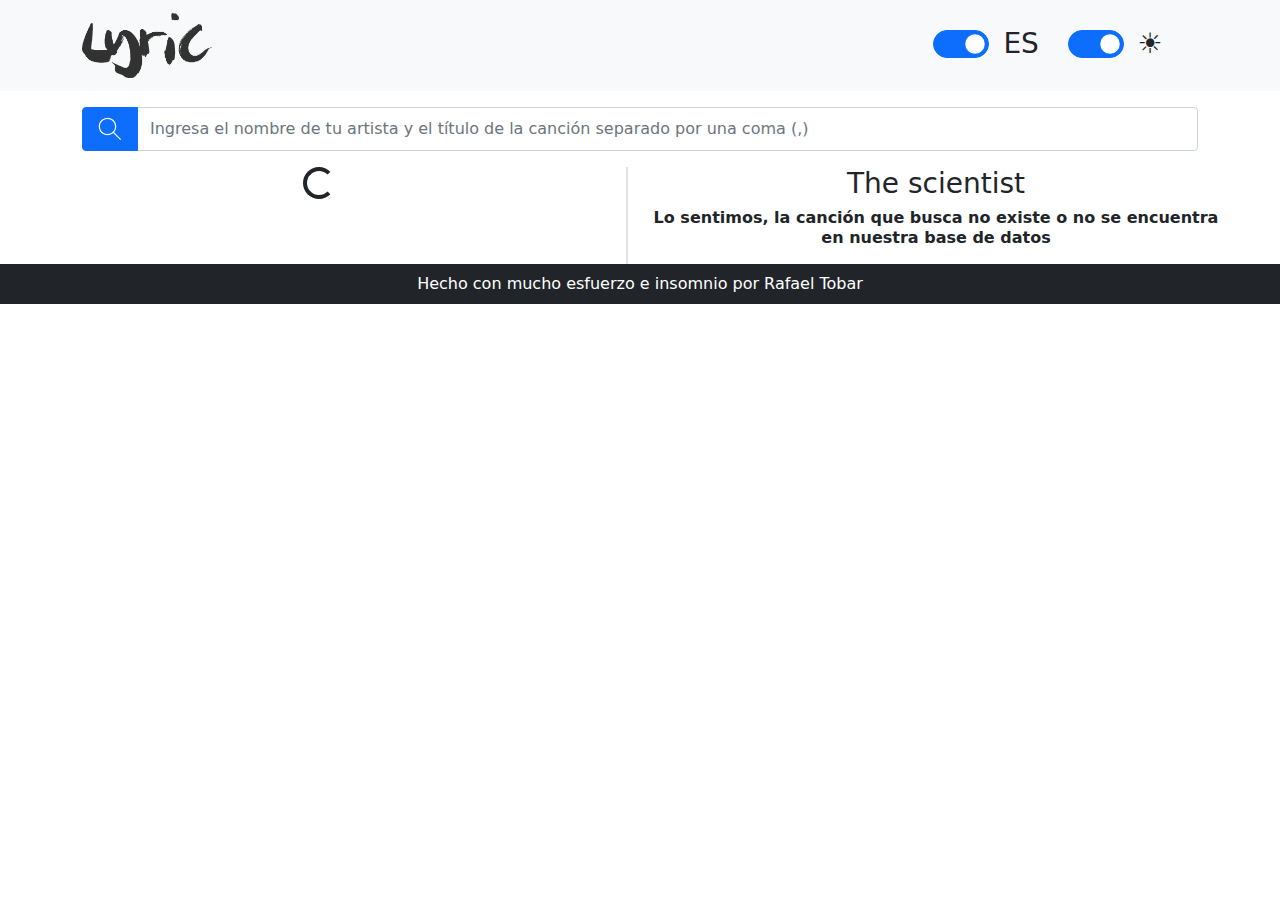
<file: index.html>
<!DOCTYPE html>
<html lang="en">
  <head>
    <meta charset="UTF-8" />
    <link rel="icon" type="image/png" href="/assets/ico.5e7bd590.png" />
    <meta name="viewport" content="width=device-width, initial-scale=1.0" />
    <meta name="description" content="Buscador de letras de canciones"/>
    <title>Vite App</title>
    <script type="module" crossorigin src="/assets/index.3fb0f492.js"></script>
    <link rel="stylesheet" href="/assets/index.5c3b0bfb.css">
  </head>
  <body>
    <div id="root"></div>
    
  </body>
</html>
</file>
<file: assets/index.5c3b0bfb.css>
@charset "UTF-8";.App{text-align:center}.App-logo{height:40vmin;pointer-events:none}@media (prefers-reduced-motion: no-preference){.App-logo{animation:App-logo-spin infinite 20s linear}}.App-header{background-color:#282c34;min-height:100vh;display:flex;flex-direction:column;align-items:center;justify-content:center;font-size:calc(10px + 2vmin);color:#fff}.App-link{color:#61dafb}@keyframes App-logo-spin{0%{transform:rotate(0)}to{transform:rotate(360deg)}}button{font-size:calc(10px + 2vmin)}#lupa-hover-need:hover{cursor:pointer;opacity:.5}.filter{filter:drop-shadow(20px 4px 66px)}/*!
* Bootstrap v5.1.3 (https://getbootstrap.com/)
* Copyright 2011-2021 The Bootstrap Authors
* Copyright 2011-2021 Twitter, Inc.
* Licensed under MIT (https://github.com/twbs/bootstrap/blob/main/LICENSE)
*/:root{--bs-blue:#0d6efd;--bs-indigo:#6610f2;--bs-purple:#6f42c1;--bs-pink:#d63384;--bs-red:#dc3545;--bs-orange:#fd7e14;--bs-yellow:#ffc107;--bs-green:#198754;--bs-teal:#20c997;--bs-cyan:#0dcaf0;--bs-white:#fff;--bs-gray:#6c757d;--bs-gray-dark:#343a40;--bs-gray-100:#f8f9fa;--bs-gray-200:#e9ecef;--bs-gray-300:#dee2e6;--bs-gray-400:#ced4da;--bs-gray-500:#adb5bd;--bs-gray-600:#6c757d;--bs-gray-700:#495057;--bs-gray-800:#343a40;--bs-gray-900:#212529;--bs-primary:#0d6efd;--bs-secondary:#6c757d;--bs-success:#198754;--bs-info:#0dcaf0;--bs-warning:#ffc107;--bs-danger:#dc3545;--bs-light:#f8f9fa;--bs-dark:#212529;--bs-primary-rgb:13,110,253;--bs-secondary-rgb:108,117,125;--bs-success-rgb:25,135,84;--bs-info-rgb:13,202,240;--bs-warning-rgb:255,193,7;--bs-danger-rgb:220,53,69;--bs-light-rgb:248,249,250;--bs-dark-rgb:33,37,41;--bs-white-rgb:255,255,255;--bs-black-rgb:0,0,0;--bs-body-color-rgb:33,37,41;--bs-body-bg-rgb:255,255,255;--bs-font-sans-serif:system-ui,-apple-system,"Segoe UI",Roboto,"Helvetica Neue",Arial,"Noto Sans","Liberation Sans",sans-serif,"Apple Color Emoji","Segoe UI Emoji","Segoe UI Symbol","Noto Color Emoji";--bs-font-monospace:SFMono-Regular,Menlo,Monaco,Consolas,"Liberation Mono","Courier New",monospace;--bs-gradient:linear-gradient(180deg, rgba(255, 255, 255, .15), rgba(255, 255, 255, 0));--bs-body-font-family:var(--bs-font-sans-serif);--bs-body-font-size:1rem;--bs-body-font-weight:400;--bs-body-line-height:1.5;--bs-body-color:#212529;--bs-body-bg:#fff}*,:after,:before{box-sizing:border-box}@media (prefers-reduced-motion:no-preference){:root{scroll-behavior:smooth}}body{margin:0;font-family:var(--bs-body-font-family);font-size:var(--bs-body-font-size);font-weight:var(--bs-body-font-weight);line-height:var(--bs-body-line-height);color:var(--bs-body-color);text-align:var(--bs-body-text-align);background-color:var(--bs-body-bg);-webkit-text-size-adjust:100%;-webkit-tap-highlight-color:transparent}hr{margin:1rem 0;color:inherit;background-color:currentColor;border:0;opacity:.25}hr:not([size]){height:1px}.h1,.h2,.h3,.h4,.h5,.h6,h1,h2,h3,h4,h5,h6{margin-top:0;margin-bottom:.5rem;font-weight:500;line-height:1.2}.h1,h1{font-size:calc(1.375rem + 1.5vw)}@media (min-width:1200px){.h1,h1{font-size:2.5rem}}.h2,h2{font-size:calc(1.325rem + .9vw)}@media (min-width:1200px){.h2,h2{font-size:2rem}}.h3,h3{font-size:calc(1.3rem + .6vw)}@media (min-width:1200px){.h3,h3{font-size:1.75rem}}.h4,h4{font-size:calc(1.275rem + .3vw)}@media (min-width:1200px){.h4,h4{font-size:1.5rem}}.h5,h5{font-size:1.25rem}.h6,h6{font-size:1rem}p{margin-top:0;margin-bottom:1rem}abbr[data-bs-original-title],abbr[title]{-webkit-text-decoration:underline dotted;text-decoration:underline dotted;cursor:help;-webkit-text-decoration-skip-ink:none;text-decoration-skip-ink:none}address{margin-bottom:1rem;font-style:normal;line-height:inherit}ol,ul{padding-left:2rem}dl,ol,ul{margin-top:0;margin-bottom:1rem}ol ol,ol ul,ul ol,ul ul{margin-bottom:0}dt{font-weight:700}dd{margin-bottom:.5rem;margin-left:0}blockquote{margin:0 0 1rem}b,strong{font-weight:bolder}.small,small{font-size:.875em}.mark,mark{padding:.2em;background-color:#fcf8e3}sub,sup{position:relative;font-size:.75em;line-height:0;vertical-align:baseline}sub{bottom:-.25em}sup{top:-.5em}a{color:#0d6efd;text-decoration:underline}a:hover{color:#0a58ca}a:not([href]):not([class]),a:not([href]):not([class]):hover{color:inherit;text-decoration:none}code,kbd,pre,samp{font-family:var(--bs-font-monospace);font-size:1em;direction:ltr;unicode-bidi:bidi-override}pre{display:block;margin-top:0;margin-bottom:1rem;overflow:auto;font-size:.875em}pre code{font-size:inherit;color:inherit;word-break:normal}code{font-size:.875em;color:#d63384;word-wrap:break-word}a>code{color:inherit}kbd{padding:.2rem .4rem;font-size:.875em;color:#fff;background-color:#212529;border-radius:.2rem}kbd kbd{padding:0;font-size:1em;font-weight:700}figure{margin:0 0 1rem}img,svg{vertical-align:middle}table{caption-side:bottom;border-collapse:collapse}caption{padding-top:.5rem;padding-bottom:.5rem;color:#6c757d;text-align:left}th{text-align:inherit;text-align:-webkit-match-parent}tbody,td,tfoot,th,thead,tr{border-color:inherit;border-style:solid;border-width:0}label{display:inline-block}button{border-radius:0}button:focus:not(:focus-visible){outline:0}button,input,optgroup,select,textarea{margin:0;font-family:inherit;font-size:inherit;line-height:inherit}button,select{text-transform:none}[role=button]{cursor:pointer}select{word-wrap:normal}select:disabled{opacity:1}[list]::-webkit-calendar-picker-indicator{display:none}[type=button],[type=reset],[type=submit],button{-webkit-appearance:button}[type=button]:not(:disabled),[type=reset]:not(:disabled),[type=submit]:not(:disabled),button:not(:disabled){cursor:pointer}::-moz-focus-inner{padding:0;border-style:none}textarea{resize:vertical}fieldset{min-width:0;padding:0;margin:0;border:0}legend{float:left;width:100%;padding:0;margin-bottom:.5rem;font-size:calc(1.275rem + .3vw);line-height:inherit}@media (min-width:1200px){legend{font-size:1.5rem}}legend+*{clear:left}::-webkit-datetime-edit-day-field,::-webkit-datetime-edit-fields-wrapper,::-webkit-datetime-edit-hour-field,::-webkit-datetime-edit-minute,::-webkit-datetime-edit-month-field,::-webkit-datetime-edit-text,::-webkit-datetime-edit-year-field{padding:0}::-webkit-inner-spin-button{height:auto}[type=search]{outline-offset:-2px;-webkit-appearance:textfield}::-webkit-search-decoration{-webkit-appearance:none}::-webkit-color-swatch-wrapper{padding:0}::-webkit-file-upload-button{font:inherit}::file-selector-button{font:inherit}::-webkit-file-upload-button{font:inherit;-webkit-appearance:button}output{display:inline-block}iframe{border:0}summary{display:list-item;cursor:pointer}progress{vertical-align:baseline}[hidden]{display:none!important}.lead{font-size:1.25rem;font-weight:300}.display-1{font-size:calc(1.625rem + 4.5vw);font-weight:300;line-height:1.2}@media (min-width:1200px){.display-1{font-size:5rem}}.display-2{font-size:calc(1.575rem + 3.9vw);font-weight:300;line-height:1.2}@media (min-width:1200px){.display-2{font-size:4.5rem}}.display-3{font-size:calc(1.525rem + 3.3vw);font-weight:300;line-height:1.2}@media (min-width:1200px){.display-3{font-size:4rem}}.display-4{font-size:calc(1.475rem + 2.7vw);font-weight:300;line-height:1.2}@media (min-width:1200px){.display-4{font-size:3.5rem}}.display-5{font-size:calc(1.425rem + 2.1vw);font-weight:300;line-height:1.2}@media (min-width:1200px){.display-5{font-size:3rem}}.display-6{font-size:calc(1.375rem + 1.5vw);font-weight:300;line-height:1.2}@media (min-width:1200px){.display-6{font-size:2.5rem}}.list-unstyled,.list-inline{padding-left:0;list-style:none}.list-inline-item{display:inline-block}.list-inline-item:not(:last-child){margin-right:.5rem}.initialism{font-size:.875em;text-transform:uppercase}.blockquote{margin-bottom:1rem;font-size:1.25rem}.blockquote>:last-child{margin-bottom:0}.blockquote-footer{margin-top:-1rem;margin-bottom:1rem;font-size:.875em;color:#6c757d}.blockquote-footer:before{content:"\2014\a0"}.img-fluid{max-width:100%;height:auto}.img-thumbnail{padding:.25rem;background-color:#fff;border:1px solid #dee2e6;border-radius:.25rem;max-width:100%;height:auto}.figure{display:inline-block}.figure-img{margin-bottom:.5rem;line-height:1}.figure-caption{font-size:.875em;color:#6c757d}.container,.container-fluid,.container-lg,.container-md,.container-sm,.container-xl,.container-xxl{width:100%;padding-right:var(--bs-gutter-x,.75rem);padding-left:var(--bs-gutter-x,.75rem);margin-right:auto;margin-left:auto}@media (min-width:576px){.container,.container-sm{max-width:540px}}@media (min-width:768px){.container,.container-md,.container-sm{max-width:720px}}@media (min-width:992px){.container,.container-lg,.container-md,.container-sm{max-width:960px}}@media (min-width:1200px){.container,.container-lg,.container-md,.container-sm,.container-xl{max-width:1140px}}@media (min-width:1400px){.container,.container-lg,.container-md,.container-sm,.container-xl,.container-xxl{max-width:1320px}}.row{--bs-gutter-x:1.5rem;--bs-gutter-y:0;display:flex;flex-wrap:wrap;margin-top:calc(-1 * var(--bs-gutter-y));margin-right:calc(-.5 * var(--bs-gutter-x));margin-left:calc(-.5 * var(--bs-gutter-x))}.row>*{flex-shrink:0;width:100%;max-width:100%;padding-right:calc(var(--bs-gutter-x) * .5);padding-left:calc(var(--bs-gutter-x) * .5);margin-top:var(--bs-gutter-y)}.col{flex:1 0 0%}.row-cols-auto>*{flex:0 0 auto;width:auto}.row-cols-1>*{flex:0 0 auto;width:100%}.row-cols-2>*{flex:0 0 auto;width:50%}.row-cols-3>*{flex:0 0 auto;width:33.3333333333%}.row-cols-4>*{flex:0 0 auto;width:25%}.row-cols-5>*{flex:0 0 auto;width:20%}.row-cols-6>*{flex:0 0 auto;width:16.6666666667%}.col-auto{flex:0 0 auto;width:auto}.col-1{flex:0 0 auto;width:8.33333333%}.col-2{flex:0 0 auto;width:16.66666667%}.col-3{flex:0 0 auto;width:25%}.col-4{flex:0 0 auto;width:33.33333333%}.col-5{flex:0 0 auto;width:41.66666667%}.col-6{flex:0 0 auto;width:50%}.col-7{flex:0 0 auto;width:58.33333333%}.col-8{flex:0 0 auto;width:66.66666667%}.col-9{flex:0 0 auto;width:75%}.col-10{flex:0 0 auto;width:83.33333333%}.col-11{flex:0 0 auto;width:91.66666667%}.col-12{flex:0 0 auto;width:100%}.offset-1{margin-left:8.33333333%}.offset-2{margin-left:16.66666667%}.offset-3{margin-left:25%}.offset-4{margin-left:33.33333333%}.offset-5{margin-left:41.66666667%}.offset-6{margin-left:50%}.offset-7{margin-left:58.33333333%}.offset-8{margin-left:66.66666667%}.offset-9{margin-left:75%}.offset-10{margin-left:83.33333333%}.offset-11{margin-left:91.66666667%}.g-0,.gx-0{--bs-gutter-x:0}.g-0,.gy-0{--bs-gutter-y:0}.g-1,.gx-1{--bs-gutter-x:.25rem}.g-1,.gy-1{--bs-gutter-y:.25rem}.g-2,.gx-2{--bs-gutter-x:.5rem}.g-2,.gy-2{--bs-gutter-y:.5rem}.g-3,.gx-3{--bs-gutter-x:1rem}.g-3,.gy-3{--bs-gutter-y:1rem}.g-4,.gx-4{--bs-gutter-x:1.5rem}.g-4,.gy-4{--bs-gutter-y:1.5rem}.g-5,.gx-5{--bs-gutter-x:3rem}.g-5,.gy-5{--bs-gutter-y:3rem}@media (min-width:576px){.col-sm{flex:1 0 0%}.row-cols-sm-auto>*{flex:0 0 auto;width:auto}.row-cols-sm-1>*{flex:0 0 auto;width:100%}.row-cols-sm-2>*{flex:0 0 auto;width:50%}.row-cols-sm-3>*{flex:0 0 auto;width:33.3333333333%}.row-cols-sm-4>*{flex:0 0 auto;width:25%}.row-cols-sm-5>*{flex:0 0 auto;width:20%}.row-cols-sm-6>*{flex:0 0 auto;width:16.6666666667%}.col-sm-auto{flex:0 0 auto;width:auto}.col-sm-1{flex:0 0 auto;width:8.33333333%}.col-sm-2{flex:0 0 auto;width:16.66666667%}.col-sm-3{flex:0 0 auto;width:25%}.col-sm-4{flex:0 0 auto;width:33.33333333%}.col-sm-5{flex:0 0 auto;width:41.66666667%}.col-sm-6{flex:0 0 auto;width:50%}.col-sm-7{flex:0 0 auto;width:58.33333333%}.col-sm-8{flex:0 0 auto;width:66.66666667%}.col-sm-9{flex:0 0 auto;width:75%}.col-sm-10{flex:0 0 auto;width:83.33333333%}.col-sm-11{flex:0 0 auto;width:91.66666667%}.col-sm-12{flex:0 0 auto;width:100%}.offset-sm-0{margin-left:0}.offset-sm-1{margin-left:8.33333333%}.offset-sm-2{margin-left:16.66666667%}.offset-sm-3{margin-left:25%}.offset-sm-4{margin-left:33.33333333%}.offset-sm-5{margin-left:41.66666667%}.offset-sm-6{margin-left:50%}.offset-sm-7{margin-left:58.33333333%}.offset-sm-8{margin-left:66.66666667%}.offset-sm-9{margin-left:75%}.offset-sm-10{margin-left:83.33333333%}.offset-sm-11{margin-left:91.66666667%}.g-sm-0,.gx-sm-0{--bs-gutter-x:0}.g-sm-0,.gy-sm-0{--bs-gutter-y:0}.g-sm-1,.gx-sm-1{--bs-gutter-x:.25rem}.g-sm-1,.gy-sm-1{--bs-gutter-y:.25rem}.g-sm-2,.gx-sm-2{--bs-gutter-x:.5rem}.g-sm-2,.gy-sm-2{--bs-gutter-y:.5rem}.g-sm-3,.gx-sm-3{--bs-gutter-x:1rem}.g-sm-3,.gy-sm-3{--bs-gutter-y:1rem}.g-sm-4,.gx-sm-4{--bs-gutter-x:1.5rem}.g-sm-4,.gy-sm-4{--bs-gutter-y:1.5rem}.g-sm-5,.gx-sm-5{--bs-gutter-x:3rem}.g-sm-5,.gy-sm-5{--bs-gutter-y:3rem}}@media (min-width:768px){.col-md{flex:1 0 0%}.row-cols-md-auto>*{flex:0 0 auto;width:auto}.row-cols-md-1>*{flex:0 0 auto;width:100%}.row-cols-md-2>*{flex:0 0 auto;width:50%}.row-cols-md-3>*{flex:0 0 auto;width:33.3333333333%}.row-cols-md-4>*{flex:0 0 auto;width:25%}.row-cols-md-5>*{flex:0 0 auto;width:20%}.row-cols-md-6>*{flex:0 0 auto;width:16.6666666667%}.col-md-auto{flex:0 0 auto;width:auto}.col-md-1{flex:0 0 auto;width:8.33333333%}.col-md-2{flex:0 0 auto;width:16.66666667%}.col-md-3{flex:0 0 auto;width:25%}.col-md-4{flex:0 0 auto;width:33.33333333%}.col-md-5{flex:0 0 auto;width:41.66666667%}.col-md-6{flex:0 0 auto;width:50%}.col-md-7{flex:0 0 auto;width:58.33333333%}.col-md-8{flex:0 0 auto;width:66.66666667%}.col-md-9{flex:0 0 auto;width:75%}.col-md-10{flex:0 0 auto;width:83.33333333%}.col-md-11{flex:0 0 auto;width:91.66666667%}.col-md-12{flex:0 0 auto;width:100%}.offset-md-0{margin-left:0}.offset-md-1{margin-left:8.33333333%}.offset-md-2{margin-left:16.66666667%}.offset-md-3{margin-left:25%}.offset-md-4{margin-left:33.33333333%}.offset-md-5{margin-left:41.66666667%}.offset-md-6{margin-left:50%}.offset-md-7{margin-left:58.33333333%}.offset-md-8{margin-left:66.66666667%}.offset-md-9{margin-left:75%}.offset-md-10{margin-left:83.33333333%}.offset-md-11{margin-left:91.66666667%}.g-md-0,.gx-md-0{--bs-gutter-x:0}.g-md-0,.gy-md-0{--bs-gutter-y:0}.g-md-1,.gx-md-1{--bs-gutter-x:.25rem}.g-md-1,.gy-md-1{--bs-gutter-y:.25rem}.g-md-2,.gx-md-2{--bs-gutter-x:.5rem}.g-md-2,.gy-md-2{--bs-gutter-y:.5rem}.g-md-3,.gx-md-3{--bs-gutter-x:1rem}.g-md-3,.gy-md-3{--bs-gutter-y:1rem}.g-md-4,.gx-md-4{--bs-gutter-x:1.5rem}.g-md-4,.gy-md-4{--bs-gutter-y:1.5rem}.g-md-5,.gx-md-5{--bs-gutter-x:3rem}.g-md-5,.gy-md-5{--bs-gutter-y:3rem}}@media (min-width:992px){.col-lg{flex:1 0 0%}.row-cols-lg-auto>*{flex:0 0 auto;width:auto}.row-cols-lg-1>*{flex:0 0 auto;width:100%}.row-cols-lg-2>*{flex:0 0 auto;width:50%}.row-cols-lg-3>*{flex:0 0 auto;width:33.3333333333%}.row-cols-lg-4>*{flex:0 0 auto;width:25%}.row-cols-lg-5>*{flex:0 0 auto;width:20%}.row-cols-lg-6>*{flex:0 0 auto;width:16.6666666667%}.col-lg-auto{flex:0 0 auto;width:auto}.col-lg-1{flex:0 0 auto;width:8.33333333%}.col-lg-2{flex:0 0 auto;width:16.66666667%}.col-lg-3{flex:0 0 auto;width:25%}.col-lg-4{flex:0 0 auto;width:33.33333333%}.col-lg-5{flex:0 0 auto;width:41.66666667%}.col-lg-6{flex:0 0 auto;width:50%}.col-lg-7{flex:0 0 auto;width:58.33333333%}.col-lg-8{flex:0 0 auto;width:66.66666667%}.col-lg-9{flex:0 0 auto;width:75%}.col-lg-10{flex:0 0 auto;width:83.33333333%}.col-lg-11{flex:0 0 auto;width:91.66666667%}.col-lg-12{flex:0 0 auto;width:100%}.offset-lg-0{margin-left:0}.offset-lg-1{margin-left:8.33333333%}.offset-lg-2{margin-left:16.66666667%}.offset-lg-3{margin-left:25%}.offset-lg-4{margin-left:33.33333333%}.offset-lg-5{margin-left:41.66666667%}.offset-lg-6{margin-left:50%}.offset-lg-7{margin-left:58.33333333%}.offset-lg-8{margin-left:66.66666667%}.offset-lg-9{margin-left:75%}.offset-lg-10{margin-left:83.33333333%}.offset-lg-11{margin-left:91.66666667%}.g-lg-0,.gx-lg-0{--bs-gutter-x:0}.g-lg-0,.gy-lg-0{--bs-gutter-y:0}.g-lg-1,.gx-lg-1{--bs-gutter-x:.25rem}.g-lg-1,.gy-lg-1{--bs-gutter-y:.25rem}.g-lg-2,.gx-lg-2{--bs-gutter-x:.5rem}.g-lg-2,.gy-lg-2{--bs-gutter-y:.5rem}.g-lg-3,.gx-lg-3{--bs-gutter-x:1rem}.g-lg-3,.gy-lg-3{--bs-gutter-y:1rem}.g-lg-4,.gx-lg-4{--bs-gutter-x:1.5rem}.g-lg-4,.gy-lg-4{--bs-gutter-y:1.5rem}.g-lg-5,.gx-lg-5{--bs-gutter-x:3rem}.g-lg-5,.gy-lg-5{--bs-gutter-y:3rem}}@media (min-width:1200px){.col-xl{flex:1 0 0%}.row-cols-xl-auto>*{flex:0 0 auto;width:auto}.row-cols-xl-1>*{flex:0 0 auto;width:100%}.row-cols-xl-2>*{flex:0 0 auto;width:50%}.row-cols-xl-3>*{flex:0 0 auto;width:33.3333333333%}.row-cols-xl-4>*{flex:0 0 auto;width:25%}.row-cols-xl-5>*{flex:0 0 auto;width:20%}.row-cols-xl-6>*{flex:0 0 auto;width:16.6666666667%}.col-xl-auto{flex:0 0 auto;width:auto}.col-xl-1{flex:0 0 auto;width:8.33333333%}.col-xl-2{flex:0 0 auto;width:16.66666667%}.col-xl-3{flex:0 0 auto;width:25%}.col-xl-4{flex:0 0 auto;width:33.33333333%}.col-xl-5{flex:0 0 auto;width:41.66666667%}.col-xl-6{flex:0 0 auto;width:50%}.col-xl-7{flex:0 0 auto;width:58.33333333%}.col-xl-8{flex:0 0 auto;width:66.66666667%}.col-xl-9{flex:0 0 auto;width:75%}.col-xl-10{flex:0 0 auto;width:83.33333333%}.col-xl-11{flex:0 0 auto;width:91.66666667%}.col-xl-12{flex:0 0 auto;width:100%}.offset-xl-0{margin-left:0}.offset-xl-1{margin-left:8.33333333%}.offset-xl-2{margin-left:16.66666667%}.offset-xl-3{margin-left:25%}.offset-xl-4{margin-left:33.33333333%}.offset-xl-5{margin-left:41.66666667%}.offset-xl-6{margin-left:50%}.offset-xl-7{margin-left:58.33333333%}.offset-xl-8{margin-left:66.66666667%}.offset-xl-9{margin-left:75%}.offset-xl-10{margin-left:83.33333333%}.offset-xl-11{margin-left:91.66666667%}.g-xl-0,.gx-xl-0{--bs-gutter-x:0}.g-xl-0,.gy-xl-0{--bs-gutter-y:0}.g-xl-1,.gx-xl-1{--bs-gutter-x:.25rem}.g-xl-1,.gy-xl-1{--bs-gutter-y:.25rem}.g-xl-2,.gx-xl-2{--bs-gutter-x:.5rem}.g-xl-2,.gy-xl-2{--bs-gutter-y:.5rem}.g-xl-3,.gx-xl-3{--bs-gutter-x:1rem}.g-xl-3,.gy-xl-3{--bs-gutter-y:1rem}.g-xl-4,.gx-xl-4{--bs-gutter-x:1.5rem}.g-xl-4,.gy-xl-4{--bs-gutter-y:1.5rem}.g-xl-5,.gx-xl-5{--bs-gutter-x:3rem}.g-xl-5,.gy-xl-5{--bs-gutter-y:3rem}}@media (min-width:1400px){.col-xxl{flex:1 0 0%}.row-cols-xxl-auto>*{flex:0 0 auto;width:auto}.row-cols-xxl-1>*{flex:0 0 auto;width:100%}.row-cols-xxl-2>*{flex:0 0 auto;width:50%}.row-cols-xxl-3>*{flex:0 0 auto;width:33.3333333333%}.row-cols-xxl-4>*{flex:0 0 auto;width:25%}.row-cols-xxl-5>*{flex:0 0 auto;width:20%}.row-cols-xxl-6>*{flex:0 0 auto;width:16.6666666667%}.col-xxl-auto{flex:0 0 auto;width:auto}.col-xxl-1{flex:0 0 auto;width:8.33333333%}.col-xxl-2{flex:0 0 auto;width:16.66666667%}.col-xxl-3{flex:0 0 auto;width:25%}.col-xxl-4{flex:0 0 auto;width:33.33333333%}.col-xxl-5{flex:0 0 auto;width:41.66666667%}.col-xxl-6{flex:0 0 auto;width:50%}.col-xxl-7{flex:0 0 auto;width:58.33333333%}.col-xxl-8{flex:0 0 auto;width:66.66666667%}.col-xxl-9{flex:0 0 auto;width:75%}.col-xxl-10{flex:0 0 auto;width:83.33333333%}.col-xxl-11{flex:0 0 auto;width:91.66666667%}.col-xxl-12{flex:0 0 auto;width:100%}.offset-xxl-0{margin-left:0}.offset-xxl-1{margin-left:8.33333333%}.offset-xxl-2{margin-left:16.66666667%}.offset-xxl-3{margin-left:25%}.offset-xxl-4{margin-left:33.33333333%}.offset-xxl-5{margin-left:41.66666667%}.offset-xxl-6{margin-left:50%}.offset-xxl-7{margin-left:58.33333333%}.offset-xxl-8{margin-left:66.66666667%}.offset-xxl-9{margin-left:75%}.offset-xxl-10{margin-left:83.33333333%}.offset-xxl-11{margin-left:91.66666667%}.g-xxl-0,.gx-xxl-0{--bs-gutter-x:0}.g-xxl-0,.gy-xxl-0{--bs-gutter-y:0}.g-xxl-1,.gx-xxl-1{--bs-gutter-x:.25rem}.g-xxl-1,.gy-xxl-1{--bs-gutter-y:.25rem}.g-xxl-2,.gx-xxl-2{--bs-gutter-x:.5rem}.g-xxl-2,.gy-xxl-2{--bs-gutter-y:.5rem}.g-xxl-3,.gx-xxl-3{--bs-gutter-x:1rem}.g-xxl-3,.gy-xxl-3{--bs-gutter-y:1rem}.g-xxl-4,.gx-xxl-4{--bs-gutter-x:1.5rem}.g-xxl-4,.gy-xxl-4{--bs-gutter-y:1.5rem}.g-xxl-5,.gx-xxl-5{--bs-gutter-x:3rem}.g-xxl-5,.gy-xxl-5{--bs-gutter-y:3rem}}.table{--bs-table-bg:transparent;--bs-table-accent-bg:transparent;--bs-table-striped-color:#212529;--bs-table-striped-bg:rgba(0, 0, 0, .05);--bs-table-active-color:#212529;--bs-table-active-bg:rgba(0, 0, 0, .1);--bs-table-hover-color:#212529;--bs-table-hover-bg:rgba(0, 0, 0, .075);width:100%;margin-bottom:1rem;color:#212529;vertical-align:top;border-color:#dee2e6}.table>:not(caption)>*>*{padding:.5rem;background-color:var(--bs-table-bg);border-bottom-width:1px;box-shadow:inset 0 0 0 9999px var(--bs-table-accent-bg)}.table>tbody{vertical-align:inherit}.table>thead{vertical-align:bottom}.table>:not(:first-child){border-top:2px solid currentColor}.caption-top{caption-side:top}.table-sm>:not(caption)>*>*{padding:.25rem}.table-bordered>:not(caption)>*{border-width:1px 0}.table-bordered>:not(caption)>*>*{border-width:0 1px}.table-borderless>:not(caption)>*>*{border-bottom-width:0}.table-borderless>:not(:first-child){border-top-width:0}.table-striped>tbody>tr:nth-of-type(odd)>*{--bs-table-accent-bg:var(--bs-table-striped-bg);color:var(--bs-table-striped-color)}.table-active{--bs-table-accent-bg:var(--bs-table-active-bg);color:var(--bs-table-active-color)}.table-hover>tbody>tr:hover>*{--bs-table-accent-bg:var(--bs-table-hover-bg);color:var(--bs-table-hover-color)}.table-primary{--bs-table-bg:#cfe2ff;--bs-table-striped-bg:#c5d7f2;--bs-table-striped-color:#000;--bs-table-active-bg:#bacbe6;--bs-table-active-color:#000;--bs-table-hover-bg:#bfd1ec;--bs-table-hover-color:#000;color:#000;border-color:#bacbe6}.table-secondary{--bs-table-bg:#e2e3e5;--bs-table-striped-bg:#d7d8da;--bs-table-striped-color:#000;--bs-table-active-bg:#cbccce;--bs-table-active-color:#000;--bs-table-hover-bg:#d1d2d4;--bs-table-hover-color:#000;color:#000;border-color:#cbccce}.table-success{--bs-table-bg:#d1e7dd;--bs-table-striped-bg:#c7dbd2;--bs-table-striped-color:#000;--bs-table-active-bg:#bcd0c7;--bs-table-active-color:#000;--bs-table-hover-bg:#c1d6cc;--bs-table-hover-color:#000;color:#000;border-color:#bcd0c7}.table-info{--bs-table-bg:#cff4fc;--bs-table-striped-bg:#c5e8ef;--bs-table-striped-color:#000;--bs-table-active-bg:#badce3;--bs-table-active-color:#000;--bs-table-hover-bg:#bfe2e9;--bs-table-hover-color:#000;color:#000;border-color:#badce3}.table-warning{--bs-table-bg:#fff3cd;--bs-table-striped-bg:#f2e7c3;--bs-table-striped-color:#000;--bs-table-active-bg:#e6dbb9;--bs-table-active-color:#000;--bs-table-hover-bg:#ece1be;--bs-table-hover-color:#000;color:#000;border-color:#e6dbb9}.table-danger{--bs-table-bg:#f8d7da;--bs-table-striped-bg:#eccccf;--bs-table-striped-color:#000;--bs-table-active-bg:#dfc2c4;--bs-table-active-color:#000;--bs-table-hover-bg:#e5c7ca;--bs-table-hover-color:#000;color:#000;border-color:#dfc2c4}.table-light{--bs-table-bg:#f8f9fa;--bs-table-striped-bg:#ecedee;--bs-table-striped-color:#000;--bs-table-active-bg:#dfe0e1;--bs-table-active-color:#000;--bs-table-hover-bg:#e5e6e7;--bs-table-hover-color:#000;color:#000;border-color:#dfe0e1}.table-dark{--bs-table-bg:#212529;--bs-table-striped-bg:#2c3034;--bs-table-striped-color:#fff;--bs-table-active-bg:#373b3e;--bs-table-active-color:#fff;--bs-table-hover-bg:#323539;--bs-table-hover-color:#fff;color:#fff;border-color:#373b3e}.table-responsive{overflow-x:auto;-webkit-overflow-scrolling:touch}@media (max-width:575.98px){.table-responsive-sm{overflow-x:auto;-webkit-overflow-scrolling:touch}}@media (max-width:767.98px){.table-responsive-md{overflow-x:auto;-webkit-overflow-scrolling:touch}}@media (max-width:991.98px){.table-responsive-lg{overflow-x:auto;-webkit-overflow-scrolling:touch}}@media (max-width:1199.98px){.table-responsive-xl{overflow-x:auto;-webkit-overflow-scrolling:touch}}@media (max-width:1399.98px){.table-responsive-xxl{overflow-x:auto;-webkit-overflow-scrolling:touch}}.form-label{margin-bottom:.5rem}.col-form-label{padding-top:calc(.375rem + 1px);padding-bottom:calc(.375rem + 1px);margin-bottom:0;font-size:inherit;line-height:1.5}.col-form-label-lg{padding-top:calc(.5rem + 1px);padding-bottom:calc(.5rem + 1px);font-size:1.25rem}.col-form-label-sm{padding-top:calc(.25rem + 1px);padding-bottom:calc(.25rem + 1px);font-size:.875rem}.form-text{margin-top:.25rem;font-size:.875em;color:#6c757d}.form-control{display:block;width:100%;padding:.375rem .75rem;font-size:1rem;font-weight:400;line-height:1.5;color:#212529;background-color:#fff;background-clip:padding-box;border:1px solid #ced4da;-webkit-appearance:none;-moz-appearance:none;appearance:none;border-radius:.25rem;transition:border-color .15s ease-in-out,box-shadow .15s ease-in-out}@media (prefers-reduced-motion:reduce){.form-control{transition:none}}.form-control[type=file]{overflow:hidden}.form-control[type=file]:not(:disabled):not([readonly]){cursor:pointer}.form-control:focus{color:#212529;background-color:#fff;border-color:#86b7fe;outline:0;box-shadow:0 0 0 .25rem #0d6efd40}.form-control::-webkit-date-and-time-value{height:1.5em}.form-control::-moz-placeholder{color:#6c757d;opacity:1}.form-control::placeholder{color:#6c757d;opacity:1}.form-control:disabled,.form-control[readonly]{background-color:#e9ecef;opacity:1}.form-control::-webkit-file-upload-button{padding:.375rem .75rem;margin:-.375rem -.75rem;-webkit-margin-end:.75rem;margin-inline-end:.75rem;color:#212529;background-color:#e9ecef;pointer-events:none;border-color:inherit;border-style:solid;border-width:0;border-inline-end-width:1px;border-radius:0;-webkit-transition:color .15s ease-in-out,background-color .15s ease-in-out,border-color .15s ease-in-out,box-shadow .15s ease-in-out;transition:color .15s ease-in-out,background-color .15s ease-in-out,border-color .15s ease-in-out,box-shadow .15s ease-in-out}.form-control::file-selector-button{padding:.375rem .75rem;margin:-.375rem -.75rem;-webkit-margin-end:.75rem;margin-inline-end:.75rem;color:#212529;background-color:#e9ecef;pointer-events:none;border-color:inherit;border-style:solid;border-width:0;border-inline-end-width:1px;border-radius:0;transition:color .15s ease-in-out,background-color .15s ease-in-out,border-color .15s ease-in-out,box-shadow .15s ease-in-out}@media (prefers-reduced-motion:reduce){.form-control::-webkit-file-upload-button{-webkit-transition:none;transition:none}.form-control::file-selector-button{transition:none}}.form-control:hover:not(:disabled):not([readonly])::-webkit-file-upload-button{background-color:#dde0e3}.form-control:hover:not(:disabled):not([readonly])::file-selector-button{background-color:#dde0e3}.form-control::-webkit-file-upload-button{padding:.375rem .75rem;margin:-.375rem -.75rem;-webkit-margin-end:.75rem;margin-inline-end:.75rem;color:#212529;background-color:#e9ecef;pointer-events:none;border-color:inherit;border-style:solid;border-width:0;border-inline-end-width:1px;border-radius:0;-webkit-transition:color .15s ease-in-out,background-color .15s ease-in-out,border-color .15s ease-in-out,box-shadow .15s ease-in-out;transition:color .15s ease-in-out,background-color .15s ease-in-out,border-color .15s ease-in-out,box-shadow .15s ease-in-out}@media (prefers-reduced-motion:reduce){.form-control::-webkit-file-upload-button{-webkit-transition:none;transition:none}}.form-control:hover:not(:disabled):not([readonly])::-webkit-file-upload-button{background-color:#dde0e3}.form-control-plaintext{display:block;width:100%;padding:.375rem 0;margin-bottom:0;line-height:1.5;color:#212529;background-color:transparent;border:solid transparent;border-width:1px 0}.form-control-plaintext.form-control-lg,.form-control-plaintext.form-control-sm{padding-right:0;padding-left:0}.form-control-sm{min-height:calc(1.5em + .5rem + 2px);padding:.25rem .5rem;font-size:.875rem;border-radius:.2rem}.form-control-sm::-webkit-file-upload-button{padding:.25rem .5rem;margin:-.25rem -.5rem;-webkit-margin-end:.5rem;margin-inline-end:.5rem}.form-control-sm::file-selector-button{padding:.25rem .5rem;margin:-.25rem -.5rem;-webkit-margin-end:.5rem;margin-inline-end:.5rem}.form-control-sm::-webkit-file-upload-button{padding:.25rem .5rem;margin:-.25rem -.5rem;-webkit-margin-end:.5rem;margin-inline-end:.5rem}.form-control-lg{min-height:calc(1.5em + 1rem + 2px);padding:.5rem 1rem;font-size:1.25rem;border-radius:.3rem}.form-control-lg::-webkit-file-upload-button{padding:.5rem 1rem;margin:-.5rem -1rem;-webkit-margin-end:1rem;margin-inline-end:1rem}.form-control-lg::file-selector-button{padding:.5rem 1rem;margin:-.5rem -1rem;-webkit-margin-end:1rem;margin-inline-end:1rem}.form-control-lg::-webkit-file-upload-button{padding:.5rem 1rem;margin:-.5rem -1rem;-webkit-margin-end:1rem;margin-inline-end:1rem}textarea.form-control{min-height:calc(1.5em + .75rem + 2px)}textarea.form-control-sm{min-height:calc(1.5em + .5rem + 2px)}textarea.form-control-lg{min-height:calc(1.5em + 1rem + 2px)}.form-control-color{width:3rem;height:auto;padding:.375rem}.form-control-color:not(:disabled):not([readonly]){cursor:pointer}.form-control-color::-moz-color-swatch{height:1.5em;border-radius:.25rem}.form-control-color::-webkit-color-swatch{height:1.5em;border-radius:.25rem}.form-select{display:block;width:100%;padding:.375rem 2.25rem .375rem .75rem;-moz-padding-start:calc(.75rem - 3px);font-size:1rem;font-weight:400;line-height:1.5;color:#212529;background-color:#fff;background-image:url("data:image/svg+xml,%3csvg xmlns='http://www.w3.org/2000/svg' viewBox='0 0 16 16'%3e%3cpath fill='none' stroke='%23343a40' stroke-linecap='round' stroke-linejoin='round' stroke-width='2' d='M2 5l6 6 6-6'/%3e%3c/svg%3e");background-repeat:no-repeat;background-position:right .75rem center;background-size:16px 12px;border:1px solid #ced4da;border-radius:.25rem;transition:border-color .15s ease-in-out,box-shadow .15s ease-in-out;-webkit-appearance:none;-moz-appearance:none;appearance:none}@media (prefers-reduced-motion:reduce){.form-select{transition:none}}.form-select:focus{border-color:#86b7fe;outline:0;box-shadow:0 0 0 .25rem #0d6efd40}.form-select[multiple],.form-select[size]:not([size="1"]){padding-right:.75rem;background-image:none}.form-select:disabled{background-color:#e9ecef}.form-select:-moz-focusring{color:transparent;text-shadow:0 0 0 #212529}.form-select-sm{padding-top:.25rem;padding-bottom:.25rem;padding-left:.5rem;font-size:.875rem;border-radius:.2rem}.form-select-lg{padding-top:.5rem;padding-bottom:.5rem;padding-left:1rem;font-size:1.25rem;border-radius:.3rem}.form-check{display:block;min-height:1.5rem;padding-left:1.5em;margin-bottom:.125rem}.form-check .form-check-input{float:left;margin-left:-1.5em}.form-check-input{width:1em;height:1em;margin-top:.25em;vertical-align:top;background-color:#fff;background-repeat:no-repeat;background-position:center;background-size:contain;border:1px solid rgba(0,0,0,.25);-webkit-appearance:none;-moz-appearance:none;appearance:none;-webkit-print-color-adjust:exact;color-adjust:exact}.form-check-input[type=checkbox]{border-radius:.25em}.form-check-input[type=radio]{border-radius:50%}.form-check-input:active{filter:brightness(90%)}.form-check-input:focus{border-color:#86b7fe;outline:0;box-shadow:0 0 0 .25rem #0d6efd40}.form-check-input:checked{background-color:#0d6efd;border-color:#0d6efd}.form-check-input:checked[type=checkbox]{background-image:url("data:image/svg+xml,%3csvg xmlns='http://www.w3.org/2000/svg' viewBox='0 0 20 20'%3e%3cpath fill='none' stroke='%23fff' stroke-linecap='round' stroke-linejoin='round' stroke-width='3' d='M6 10l3 3l6-6'/%3e%3c/svg%3e")}.form-check-input:checked[type=radio]{background-image:url("data:image/svg+xml,%3csvg xmlns='http://www.w3.org/2000/svg' viewBox='-4 -4 8 8'%3e%3ccircle r='2' fill='%23fff'/%3e%3c/svg%3e")}.form-check-input[type=checkbox]:indeterminate{background-color:#0d6efd;border-color:#0d6efd;background-image:url("data:image/svg+xml,%3csvg xmlns='http://www.w3.org/2000/svg' viewBox='0 0 20 20'%3e%3cpath fill='none' stroke='%23fff' stroke-linecap='round' stroke-linejoin='round' stroke-width='3' d='M6 10h8'/%3e%3c/svg%3e")}.form-check-input:disabled{pointer-events:none;filter:none;opacity:.5}.form-check-input:disabled~.form-check-label,.form-check-input[disabled]~.form-check-label{opacity:.5}.form-switch{padding-left:2.5em}.form-switch .form-check-input{width:2em;margin-left:-2.5em;background-image:url("data:image/svg+xml,%3csvg xmlns='http://www.w3.org/2000/svg' viewBox='-4 -4 8 8'%3e%3ccircle r='3' fill='rgba%280, 0, 0, 0.25%29'/%3e%3c/svg%3e");background-position:left center;border-radius:2em;transition:background-position .15s ease-in-out}@media (prefers-reduced-motion:reduce){.form-switch .form-check-input{transition:none}}.form-switch .form-check-input:focus{background-image:url("data:image/svg+xml,%3csvg xmlns='http://www.w3.org/2000/svg' viewBox='-4 -4 8 8'%3e%3ccircle r='3' fill='%2386b7fe'/%3e%3c/svg%3e")}.form-switch .form-check-input:checked{background-position:right center;background-image:url("data:image/svg+xml,%3csvg xmlns='http://www.w3.org/2000/svg' viewBox='-4 -4 8 8'%3e%3ccircle r='3' fill='%23fff'/%3e%3c/svg%3e")}.form-check-inline{display:inline-block;margin-right:1rem}.btn-check{position:absolute;clip:rect(0,0,0,0);pointer-events:none}.btn-check:disabled+.btn,.btn-check[disabled]+.btn{pointer-events:none;filter:none;opacity:.65}.form-range{width:100%;height:1.5rem;padding:0;background-color:transparent;-webkit-appearance:none;-moz-appearance:none;appearance:none}.form-range:focus{outline:0}.form-range:focus::-webkit-slider-thumb{box-shadow:0 0 0 1px #fff,0 0 0 .25rem #0d6efd40}.form-range:focus::-moz-range-thumb{box-shadow:0 0 0 1px #fff,0 0 0 .25rem #0d6efd40}.form-range::-moz-focus-outer{border:0}.form-range::-webkit-slider-thumb{width:1rem;height:1rem;margin-top:-.25rem;background-color:#0d6efd;border:0;border-radius:1rem;-webkit-transition:background-color .15s ease-in-out,border-color .15s ease-in-out,box-shadow .15s ease-in-out;transition:background-color .15s ease-in-out,border-color .15s ease-in-out,box-shadow .15s ease-in-out;-webkit-appearance:none;appearance:none}@media (prefers-reduced-motion:reduce){.form-range::-webkit-slider-thumb{-webkit-transition:none;transition:none}}.form-range::-webkit-slider-thumb:active{background-color:#b6d4fe}.form-range::-webkit-slider-runnable-track{width:100%;height:.5rem;color:transparent;cursor:pointer;background-color:#dee2e6;border-color:transparent;border-radius:1rem}.form-range::-moz-range-thumb{width:1rem;height:1rem;background-color:#0d6efd;border:0;border-radius:1rem;-moz-transition:background-color .15s ease-in-out,border-color .15s ease-in-out,box-shadow .15s ease-in-out;transition:background-color .15s ease-in-out,border-color .15s ease-in-out,box-shadow .15s ease-in-out;-moz-appearance:none;appearance:none}@media (prefers-reduced-motion:reduce){.form-range::-moz-range-thumb{-moz-transition:none;transition:none}}.form-range::-moz-range-thumb:active{background-color:#b6d4fe}.form-range::-moz-range-track{width:100%;height:.5rem;color:transparent;cursor:pointer;background-color:#dee2e6;border-color:transparent;border-radius:1rem}.form-range:disabled{pointer-events:none}.form-range:disabled::-webkit-slider-thumb{background-color:#adb5bd}.form-range:disabled::-moz-range-thumb{background-color:#adb5bd}.form-floating{position:relative}.form-floating>.form-control,.form-floating>.form-select{height:calc(3.5rem + 2px);line-height:1.25}.form-floating>label{position:absolute;top:0;left:0;height:100%;padding:1rem .75rem;pointer-events:none;border:1px solid transparent;transform-origin:0 0;transition:opacity .1s ease-in-out,transform .1s ease-in-out}@media (prefers-reduced-motion:reduce){.form-floating>label{transition:none}}.form-floating>.form-control{padding:1rem .75rem}.form-floating>.form-control::-moz-placeholder{color:transparent}.form-floating>.form-control::placeholder{color:transparent}.form-floating>.form-control:not(:-moz-placeholder-shown){padding-top:1.625rem;padding-bottom:.625rem}.form-floating>.form-control:focus,.form-floating>.form-control:not(:placeholder-shown){padding-top:1.625rem;padding-bottom:.625rem}.form-floating>.form-control:-webkit-autofill{padding-top:1.625rem;padding-bottom:.625rem}.form-floating>.form-select{padding-top:1.625rem;padding-bottom:.625rem}.form-floating>.form-control:not(:-moz-placeholder-shown)~label{opacity:.65;transform:scale(.85) translateY(-.5rem) translate(.15rem)}.form-floating>.form-control:focus~label,.form-floating>.form-control:not(:placeholder-shown)~label,.form-floating>.form-select~label{opacity:.65;transform:scale(.85) translateY(-.5rem) translate(.15rem)}.form-floating>.form-control:-webkit-autofill~label{opacity:.65;transform:scale(.85) translateY(-.5rem) translate(.15rem)}.input-group{position:relative;display:flex;flex-wrap:wrap;align-items:stretch;width:100%}.input-group>.form-control,.input-group>.form-select{position:relative;flex:1 1 auto;width:1%;min-width:0}.input-group>.form-control:focus,.input-group>.form-select:focus{z-index:3}.input-group .btn{position:relative;z-index:2}.input-group .btn:focus{z-index:3}.input-group-text{display:flex;align-items:center;padding:.375rem .75rem;font-size:1rem;font-weight:400;line-height:1.5;color:#212529;text-align:center;white-space:nowrap;background-color:#e9ecef;border:1px solid #ced4da;border-radius:.25rem}.input-group-lg>.btn,.input-group-lg>.form-control,.input-group-lg>.form-select,.input-group-lg>.input-group-text{padding:.5rem 1rem;font-size:1.25rem;border-radius:.3rem}.input-group-sm>.btn,.input-group-sm>.form-control,.input-group-sm>.form-select,.input-group-sm>.input-group-text{padding:.25rem .5rem;font-size:.875rem;border-radius:.2rem}.input-group-lg>.form-select,.input-group-sm>.form-select{padding-right:3rem}.input-group:not(.has-validation)>.dropdown-toggle:nth-last-child(n+3),.input-group:not(.has-validation)>:not(:last-child):not(.dropdown-toggle):not(.dropdown-menu){border-top-right-radius:0;border-bottom-right-radius:0}.input-group.has-validation>.dropdown-toggle:nth-last-child(n+4),.input-group.has-validation>:nth-last-child(n+3):not(.dropdown-toggle):not(.dropdown-menu){border-top-right-radius:0;border-bottom-right-radius:0}.input-group>:not(:first-child):not(.dropdown-menu):not(.valid-tooltip):not(.valid-feedback):not(.invalid-tooltip):not(.invalid-feedback){margin-left:-1px;border-top-left-radius:0;border-bottom-left-radius:0}.valid-feedback{display:none;width:100%;margin-top:.25rem;font-size:.875em;color:#198754}.valid-tooltip{position:absolute;top:100%;z-index:5;display:none;max-width:100%;padding:.25rem .5rem;margin-top:.1rem;font-size:.875rem;color:#fff;background-color:#198754e6;border-radius:.25rem}.is-valid~.valid-feedback,.is-valid~.valid-tooltip,.was-validated :valid~.valid-feedback,.was-validated :valid~.valid-tooltip{display:block}.form-control.is-valid,.was-validated .form-control:valid{border-color:#198754;padding-right:calc(1.5em + .75rem);background-image:url("data:image/svg+xml,%3csvg xmlns='http://www.w3.org/2000/svg' viewBox='0 0 8 8'%3e%3cpath fill='%23198754' d='M2.3 6.73L.6 4.53c-.4-1.04.46-1.4 1.1-.8l1.1 1.4 3.4-3.8c.6-.63 1.6-.27 1.2.7l-4 4.6c-.43.5-.8.4-1.1.1z'/%3e%3c/svg%3e");background-repeat:no-repeat;background-position:right calc(.375em + .1875rem) center;background-size:calc(.75em + .375rem) calc(.75em + .375rem)}.form-control.is-valid:focus,.was-validated .form-control:valid:focus{border-color:#198754;box-shadow:0 0 0 .25rem #19875440}.was-validated textarea.form-control:valid,textarea.form-control.is-valid{padding-right:calc(1.5em + .75rem);background-position:top calc(.375em + .1875rem) right calc(.375em + .1875rem)}.form-select.is-valid,.was-validated .form-select:valid{border-color:#198754}.form-select.is-valid:not([multiple]):not([size]),.form-select.is-valid:not([multiple])[size="1"],.was-validated .form-select:valid:not([multiple]):not([size]),.was-validated .form-select:valid:not([multiple])[size="1"]{padding-right:4.125rem;background-image:url("data:image/svg+xml,%3csvg xmlns='http://www.w3.org/2000/svg' viewBox='0 0 16 16'%3e%3cpath fill='none' stroke='%23343a40' stroke-linecap='round' stroke-linejoin='round' stroke-width='2' d='M2 5l6 6 6-6'/%3e%3c/svg%3e"),url("data:image/svg+xml,%3csvg xmlns='http://www.w3.org/2000/svg' viewBox='0 0 8 8'%3e%3cpath fill='%23198754' d='M2.3 6.73L.6 4.53c-.4-1.04.46-1.4 1.1-.8l1.1 1.4 3.4-3.8c.6-.63 1.6-.27 1.2.7l-4 4.6c-.43.5-.8.4-1.1.1z'/%3e%3c/svg%3e");background-position:right .75rem center,center right 2.25rem;background-size:16px 12px,calc(.75em + .375rem) calc(.75em + .375rem)}.form-select.is-valid:focus,.was-validated .form-select:valid:focus{border-color:#198754;box-shadow:0 0 0 .25rem #19875440}.form-check-input.is-valid,.was-validated .form-check-input:valid{border-color:#198754}.form-check-input.is-valid:checked,.was-validated .form-check-input:valid:checked{background-color:#198754}.form-check-input.is-valid:focus,.was-validated .form-check-input:valid:focus{box-shadow:0 0 0 .25rem #19875440}.form-check-input.is-valid~.form-check-label,.was-validated .form-check-input:valid~.form-check-label{color:#198754}.form-check-inline .form-check-input~.valid-feedback{margin-left:.5em}.input-group .form-control.is-valid,.input-group .form-select.is-valid,.was-validated .input-group .form-control:valid,.was-validated .input-group .form-select:valid{z-index:1}.input-group .form-control.is-valid:focus,.input-group .form-select.is-valid:focus,.was-validated .input-group .form-control:valid:focus,.was-validated .input-group .form-select:valid:focus{z-index:3}.invalid-feedback{display:none;width:100%;margin-top:.25rem;font-size:.875em;color:#dc3545}.invalid-tooltip{position:absolute;top:100%;z-index:5;display:none;max-width:100%;padding:.25rem .5rem;margin-top:.1rem;font-size:.875rem;color:#fff;background-color:#dc3545e6;border-radius:.25rem}.is-invalid~.invalid-feedback,.is-invalid~.invalid-tooltip,.was-validated :invalid~.invalid-feedback,.was-validated :invalid~.invalid-tooltip{display:block}.form-control.is-invalid,.was-validated .form-control:invalid{border-color:#dc3545;padding-right:calc(1.5em + .75rem);background-image:url("data:image/svg+xml,%3csvg xmlns='http://www.w3.org/2000/svg' viewBox='0 0 12 12' width='12' height='12' fill='none' stroke='%23dc3545'%3e%3ccircle cx='6' cy='6' r='4.5'/%3e%3cpath stroke-linejoin='round' d='M5.8 3.6h.4L6 6.5z'/%3e%3ccircle cx='6' cy='8.2' r='.6' fill='%23dc3545' stroke='none'/%3e%3c/svg%3e");background-repeat:no-repeat;background-position:right calc(.375em + .1875rem) center;background-size:calc(.75em + .375rem) calc(.75em + .375rem)}.form-control.is-invalid:focus,.was-validated .form-control:invalid:focus{border-color:#dc3545;box-shadow:0 0 0 .25rem #dc354540}.was-validated textarea.form-control:invalid,textarea.form-control.is-invalid{padding-right:calc(1.5em + .75rem);background-position:top calc(.375em + .1875rem) right calc(.375em + .1875rem)}.form-select.is-invalid,.was-validated .form-select:invalid{border-color:#dc3545}.form-select.is-invalid:not([multiple]):not([size]),.form-select.is-invalid:not([multiple])[size="1"],.was-validated .form-select:invalid:not([multiple]):not([size]),.was-validated .form-select:invalid:not([multiple])[size="1"]{padding-right:4.125rem;background-image:url("data:image/svg+xml,%3csvg xmlns='http://www.w3.org/2000/svg' viewBox='0 0 16 16'%3e%3cpath fill='none' stroke='%23343a40' stroke-linecap='round' stroke-linejoin='round' stroke-width='2' d='M2 5l6 6 6-6'/%3e%3c/svg%3e"),url("data:image/svg+xml,%3csvg xmlns='http://www.w3.org/2000/svg' viewBox='0 0 12 12' width='12' height='12' fill='none' stroke='%23dc3545'%3e%3ccircle cx='6' cy='6' r='4.5'/%3e%3cpath stroke-linejoin='round' d='M5.8 3.6h.4L6 6.5z'/%3e%3ccircle cx='6' cy='8.2' r='.6' fill='%23dc3545' stroke='none'/%3e%3c/svg%3e");background-position:right .75rem center,center right 2.25rem;background-size:16px 12px,calc(.75em + .375rem) calc(.75em + .375rem)}.form-select.is-invalid:focus,.was-validated .form-select:invalid:focus{border-color:#dc3545;box-shadow:0 0 0 .25rem #dc354540}.form-check-input.is-invalid,.was-validated .form-check-input:invalid{border-color:#dc3545}.form-check-input.is-invalid:checked,.was-validated .form-check-input:invalid:checked{background-color:#dc3545}.form-check-input.is-invalid:focus,.was-validated .form-check-input:invalid:focus{box-shadow:0 0 0 .25rem #dc354540}.form-check-input.is-invalid~.form-check-label,.was-validated .form-check-input:invalid~.form-check-label{color:#dc3545}.form-check-inline .form-check-input~.invalid-feedback{margin-left:.5em}.input-group .form-control.is-invalid,.input-group .form-select.is-invalid,.was-validated .input-group .form-control:invalid,.was-validated .input-group .form-select:invalid{z-index:2}.input-group .form-control.is-invalid:focus,.input-group .form-select.is-invalid:focus,.was-validated .input-group .form-control:invalid:focus,.was-validated .input-group .form-select:invalid:focus{z-index:3}.btn{display:inline-block;font-weight:400;line-height:1.5;color:#212529;text-align:center;text-decoration:none;vertical-align:middle;cursor:pointer;-webkit-user-select:none;-moz-user-select:none;user-select:none;background-color:transparent;border:1px solid transparent;padding:.375rem .75rem;font-size:1rem;border-radius:.25rem;transition:color .15s ease-in-out,background-color .15s ease-in-out,border-color .15s ease-in-out,box-shadow .15s ease-in-out}@media (prefers-reduced-motion:reduce){.btn{transition:none}}.btn:hover{color:#212529}.btn-check:focus+.btn,.btn:focus{outline:0;box-shadow:0 0 0 .25rem #0d6efd40}.btn.disabled,.btn:disabled,fieldset:disabled .btn{pointer-events:none;opacity:.65}.btn-primary{color:#fff;background-color:#0d6efd;border-color:#0d6efd}.btn-primary:hover{color:#fff;background-color:#0b5ed7;border-color:#0a58ca}.btn-check:focus+.btn-primary,.btn-primary:focus{color:#fff;background-color:#0b5ed7;border-color:#0a58ca;box-shadow:0 0 0 .25rem #3184fd80}.btn-check:active+.btn-primary,.btn-check:checked+.btn-primary,.btn-primary.active,.btn-primary:active,.show>.btn-primary.dropdown-toggle{color:#fff;background-color:#0a58ca;border-color:#0a53be}.btn-check:active+.btn-primary:focus,.btn-check:checked+.btn-primary:focus,.btn-primary.active:focus,.btn-primary:active:focus,.show>.btn-primary.dropdown-toggle:focus{box-shadow:0 0 0 .25rem #3184fd80}.btn-primary.disabled,.btn-primary:disabled{color:#fff;background-color:#0d6efd;border-color:#0d6efd}.btn-secondary{color:#fff;background-color:#6c757d;border-color:#6c757d}.btn-secondary:hover{color:#fff;background-color:#5c636a;border-color:#565e64}.btn-check:focus+.btn-secondary,.btn-secondary:focus{color:#fff;background-color:#5c636a;border-color:#565e64;box-shadow:0 0 0 .25rem #828a9180}.btn-check:active+.btn-secondary,.btn-check:checked+.btn-secondary,.btn-secondary.active,.btn-secondary:active,.show>.btn-secondary.dropdown-toggle{color:#fff;background-color:#565e64;border-color:#51585e}.btn-check:active+.btn-secondary:focus,.btn-check:checked+.btn-secondary:focus,.btn-secondary.active:focus,.btn-secondary:active:focus,.show>.btn-secondary.dropdown-toggle:focus{box-shadow:0 0 0 .25rem #828a9180}.btn-secondary.disabled,.btn-secondary:disabled{color:#fff;background-color:#6c757d;border-color:#6c757d}.btn-success{color:#fff;background-color:#198754;border-color:#198754}.btn-success:hover{color:#fff;background-color:#157347;border-color:#146c43}.btn-check:focus+.btn-success,.btn-success:focus{color:#fff;background-color:#157347;border-color:#146c43;box-shadow:0 0 0 .25rem #3c996e80}.btn-check:active+.btn-success,.btn-check:checked+.btn-success,.btn-success.active,.btn-success:active,.show>.btn-success.dropdown-toggle{color:#fff;background-color:#146c43;border-color:#13653f}.btn-check:active+.btn-success:focus,.btn-check:checked+.btn-success:focus,.btn-success.active:focus,.btn-success:active:focus,.show>.btn-success.dropdown-toggle:focus{box-shadow:0 0 0 .25rem #3c996e80}.btn-success.disabled,.btn-success:disabled{color:#fff;background-color:#198754;border-color:#198754}.btn-info{color:#000;background-color:#0dcaf0;border-color:#0dcaf0}.btn-info:hover{color:#000;background-color:#31d2f2;border-color:#25cff2}.btn-check:focus+.btn-info,.btn-info:focus{color:#000;background-color:#31d2f2;border-color:#25cff2;box-shadow:0 0 0 .25rem #0baccc80}.btn-check:active+.btn-info,.btn-check:checked+.btn-info,.btn-info.active,.btn-info:active,.show>.btn-info.dropdown-toggle{color:#000;background-color:#3dd5f3;border-color:#25cff2}.btn-check:active+.btn-info:focus,.btn-check:checked+.btn-info:focus,.btn-info.active:focus,.btn-info:active:focus,.show>.btn-info.dropdown-toggle:focus{box-shadow:0 0 0 .25rem #0baccc80}.btn-info.disabled,.btn-info:disabled{color:#000;background-color:#0dcaf0;border-color:#0dcaf0}.btn-warning{color:#000;background-color:#ffc107;border-color:#ffc107}.btn-warning:hover{color:#000;background-color:#ffca2c;border-color:#ffc720}.btn-check:focus+.btn-warning,.btn-warning:focus{color:#000;background-color:#ffca2c;border-color:#ffc720;box-shadow:0 0 0 .25rem #d9a40680}.btn-check:active+.btn-warning,.btn-check:checked+.btn-warning,.btn-warning.active,.btn-warning:active,.show>.btn-warning.dropdown-toggle{color:#000;background-color:#ffcd39;border-color:#ffc720}.btn-check:active+.btn-warning:focus,.btn-check:checked+.btn-warning:focus,.btn-warning.active:focus,.btn-warning:active:focus,.show>.btn-warning.dropdown-toggle:focus{box-shadow:0 0 0 .25rem #d9a40680}.btn-warning.disabled,.btn-warning:disabled{color:#000;background-color:#ffc107;border-color:#ffc107}.btn-danger{color:#fff;background-color:#dc3545;border-color:#dc3545}.btn-danger:hover{color:#fff;background-color:#bb2d3b;border-color:#b02a37}.btn-check:focus+.btn-danger,.btn-danger:focus{color:#fff;background-color:#bb2d3b;border-color:#b02a37;box-shadow:0 0 0 .25rem #e1536180}.btn-check:active+.btn-danger,.btn-check:checked+.btn-danger,.btn-danger.active,.btn-danger:active,.show>.btn-danger.dropdown-toggle{color:#fff;background-color:#b02a37;border-color:#a52834}.btn-check:active+.btn-danger:focus,.btn-check:checked+.btn-danger:focus,.btn-danger.active:focus,.btn-danger:active:focus,.show>.btn-danger.dropdown-toggle:focus{box-shadow:0 0 0 .25rem #e1536180}.btn-danger.disabled,.btn-danger:disabled{color:#fff;background-color:#dc3545;border-color:#dc3545}.btn-light{color:#000;background-color:#f8f9fa;border-color:#f8f9fa}.btn-light:hover{color:#000;background-color:#f9fafb;border-color:#f9fafb}.btn-check:focus+.btn-light,.btn-light:focus{color:#000;background-color:#f9fafb;border-color:#f9fafb;box-shadow:0 0 0 .25rem #d3d4d580}.btn-check:active+.btn-light,.btn-check:checked+.btn-light,.btn-light.active,.btn-light:active,.show>.btn-light.dropdown-toggle{color:#000;background-color:#f9fafb;border-color:#f9fafb}.btn-check:active+.btn-light:focus,.btn-check:checked+.btn-light:focus,.btn-light.active:focus,.btn-light:active:focus,.show>.btn-light.dropdown-toggle:focus{box-shadow:0 0 0 .25rem #d3d4d580}.btn-light.disabled,.btn-light:disabled{color:#000;background-color:#f8f9fa;border-color:#f8f9fa}.btn-dark{color:#fff;background-color:#212529;border-color:#212529}.btn-dark:hover{color:#fff;background-color:#1c1f23;border-color:#1a1e21}.btn-check:focus+.btn-dark,.btn-dark:focus{color:#fff;background-color:#1c1f23;border-color:#1a1e21;box-shadow:0 0 0 .25rem #42464980}.btn-check:active+.btn-dark,.btn-check:checked+.btn-dark,.btn-dark.active,.btn-dark:active,.show>.btn-dark.dropdown-toggle{color:#fff;background-color:#1a1e21;border-color:#191c1f}.btn-check:active+.btn-dark:focus,.btn-check:checked+.btn-dark:focus,.btn-dark.active:focus,.btn-dark:active:focus,.show>.btn-dark.dropdown-toggle:focus{box-shadow:0 0 0 .25rem #42464980}.btn-dark.disabled,.btn-dark:disabled{color:#fff;background-color:#212529;border-color:#212529}.btn-outline-primary{color:#0d6efd;border-color:#0d6efd}.btn-outline-primary:hover{color:#fff;background-color:#0d6efd;border-color:#0d6efd}.btn-check:focus+.btn-outline-primary,.btn-outline-primary:focus{box-shadow:0 0 0 .25rem #0d6efd80}.btn-check:active+.btn-outline-primary,.btn-check:checked+.btn-outline-primary,.btn-outline-primary.active,.btn-outline-primary.dropdown-toggle.show,.btn-outline-primary:active{color:#fff;background-color:#0d6efd;border-color:#0d6efd}.btn-check:active+.btn-outline-primary:focus,.btn-check:checked+.btn-outline-primary:focus,.btn-outline-primary.active:focus,.btn-outline-primary.dropdown-toggle.show:focus,.btn-outline-primary:active:focus{box-shadow:0 0 0 .25rem #0d6efd80}.btn-outline-primary.disabled,.btn-outline-primary:disabled{color:#0d6efd;background-color:transparent}.btn-outline-secondary{color:#6c757d;border-color:#6c757d}.btn-outline-secondary:hover{color:#fff;background-color:#6c757d;border-color:#6c757d}.btn-check:focus+.btn-outline-secondary,.btn-outline-secondary:focus{box-shadow:0 0 0 .25rem #6c757d80}.btn-check:active+.btn-outline-secondary,.btn-check:checked+.btn-outline-secondary,.btn-outline-secondary.active,.btn-outline-secondary.dropdown-toggle.show,.btn-outline-secondary:active{color:#fff;background-color:#6c757d;border-color:#6c757d}.btn-check:active+.btn-outline-secondary:focus,.btn-check:checked+.btn-outline-secondary:focus,.btn-outline-secondary.active:focus,.btn-outline-secondary.dropdown-toggle.show:focus,.btn-outline-secondary:active:focus{box-shadow:0 0 0 .25rem #6c757d80}.btn-outline-secondary.disabled,.btn-outline-secondary:disabled{color:#6c757d;background-color:transparent}.btn-outline-success{color:#198754;border-color:#198754}.btn-outline-success:hover{color:#fff;background-color:#198754;border-color:#198754}.btn-check:focus+.btn-outline-success,.btn-outline-success:focus{box-shadow:0 0 0 .25rem #19875480}.btn-check:active+.btn-outline-success,.btn-check:checked+.btn-outline-success,.btn-outline-success.active,.btn-outline-success.dropdown-toggle.show,.btn-outline-success:active{color:#fff;background-color:#198754;border-color:#198754}.btn-check:active+.btn-outline-success:focus,.btn-check:checked+.btn-outline-success:focus,.btn-outline-success.active:focus,.btn-outline-success.dropdown-toggle.show:focus,.btn-outline-success:active:focus{box-shadow:0 0 0 .25rem #19875480}.btn-outline-success.disabled,.btn-outline-success:disabled{color:#198754;background-color:transparent}.btn-outline-info{color:#0dcaf0;border-color:#0dcaf0}.btn-outline-info:hover{color:#000;background-color:#0dcaf0;border-color:#0dcaf0}.btn-check:focus+.btn-outline-info,.btn-outline-info:focus{box-shadow:0 0 0 .25rem #0dcaf080}.btn-check:active+.btn-outline-info,.btn-check:checked+.btn-outline-info,.btn-outline-info.active,.btn-outline-info.dropdown-toggle.show,.btn-outline-info:active{color:#000;background-color:#0dcaf0;border-color:#0dcaf0}.btn-check:active+.btn-outline-info:focus,.btn-check:checked+.btn-outline-info:focus,.btn-outline-info.active:focus,.btn-outline-info.dropdown-toggle.show:focus,.btn-outline-info:active:focus{box-shadow:0 0 0 .25rem #0dcaf080}.btn-outline-info.disabled,.btn-outline-info:disabled{color:#0dcaf0;background-color:transparent}.btn-outline-warning{color:#ffc107;border-color:#ffc107}.btn-outline-warning:hover{color:#000;background-color:#ffc107;border-color:#ffc107}.btn-check:focus+.btn-outline-warning,.btn-outline-warning:focus{box-shadow:0 0 0 .25rem #ffc10780}.btn-check:active+.btn-outline-warning,.btn-check:checked+.btn-outline-warning,.btn-outline-warning.active,.btn-outline-warning.dropdown-toggle.show,.btn-outline-warning:active{color:#000;background-color:#ffc107;border-color:#ffc107}.btn-check:active+.btn-outline-warning:focus,.btn-check:checked+.btn-outline-warning:focus,.btn-outline-warning.active:focus,.btn-outline-warning.dropdown-toggle.show:focus,.btn-outline-warning:active:focus{box-shadow:0 0 0 .25rem #ffc10780}.btn-outline-warning.disabled,.btn-outline-warning:disabled{color:#ffc107;background-color:transparent}.btn-outline-danger{color:#dc3545;border-color:#dc3545}.btn-outline-danger:hover{color:#fff;background-color:#dc3545;border-color:#dc3545}.btn-check:focus+.btn-outline-danger,.btn-outline-danger:focus{box-shadow:0 0 0 .25rem #dc354580}.btn-check:active+.btn-outline-danger,.btn-check:checked+.btn-outline-danger,.btn-outline-danger.active,.btn-outline-danger.dropdown-toggle.show,.btn-outline-danger:active{color:#fff;background-color:#dc3545;border-color:#dc3545}.btn-check:active+.btn-outline-danger:focus,.btn-check:checked+.btn-outline-danger:focus,.btn-outline-danger.active:focus,.btn-outline-danger.dropdown-toggle.show:focus,.btn-outline-danger:active:focus{box-shadow:0 0 0 .25rem #dc354580}.btn-outline-danger.disabled,.btn-outline-danger:disabled{color:#dc3545;background-color:transparent}.btn-outline-light{color:#f8f9fa;border-color:#f8f9fa}.btn-outline-light:hover{color:#000;background-color:#f8f9fa;border-color:#f8f9fa}.btn-check:focus+.btn-outline-light,.btn-outline-light:focus{box-shadow:0 0 0 .25rem #f8f9fa80}.btn-check:active+.btn-outline-light,.btn-check:checked+.btn-outline-light,.btn-outline-light.active,.btn-outline-light.dropdown-toggle.show,.btn-outline-light:active{color:#000;background-color:#f8f9fa;border-color:#f8f9fa}.btn-check:active+.btn-outline-light:focus,.btn-check:checked+.btn-outline-light:focus,.btn-outline-light.active:focus,.btn-outline-light.dropdown-toggle.show:focus,.btn-outline-light:active:focus{box-shadow:0 0 0 .25rem #f8f9fa80}.btn-outline-light.disabled,.btn-outline-light:disabled{color:#f8f9fa;background-color:transparent}.btn-outline-dark{color:#212529;border-color:#212529}.btn-outline-dark:hover{color:#fff;background-color:#212529;border-color:#212529}.btn-check:focus+.btn-outline-dark,.btn-outline-dark:focus{box-shadow:0 0 0 .25rem #21252980}.btn-check:active+.btn-outline-dark,.btn-check:checked+.btn-outline-dark,.btn-outline-dark.active,.btn-outline-dark.dropdown-toggle.show,.btn-outline-dark:active{color:#fff;background-color:#212529;border-color:#212529}.btn-check:active+.btn-outline-dark:focus,.btn-check:checked+.btn-outline-dark:focus,.btn-outline-dark.active:focus,.btn-outline-dark.dropdown-toggle.show:focus,.btn-outline-dark:active:focus{box-shadow:0 0 0 .25rem #21252980}.btn-outline-dark.disabled,.btn-outline-dark:disabled{color:#212529;background-color:transparent}.btn-link{font-weight:400;color:#0d6efd;text-decoration:underline}.btn-link:hover{color:#0a58ca}.btn-link.disabled,.btn-link:disabled{color:#6c757d}.btn-group-lg>.btn,.btn-lg{padding:.5rem 1rem;font-size:1.25rem;border-radius:.3rem}.btn-group-sm>.btn,.btn-sm{padding:.25rem .5rem;font-size:.875rem;border-radius:.2rem}.fade{transition:opacity .15s linear}@media (prefers-reduced-motion:reduce){.fade{transition:none}}.fade:not(.show){opacity:0}.collapse:not(.show){display:none}.collapsing{height:0;overflow:hidden;transition:height .35s ease}@media (prefers-reduced-motion:reduce){.collapsing{transition:none}}.collapsing.collapse-horizontal{width:0;height:auto;transition:width .35s ease}@media (prefers-reduced-motion:reduce){.collapsing.collapse-horizontal{transition:none}}.dropdown,.dropend,.dropstart,.dropup{position:relative}.dropdown-toggle{white-space:nowrap}.dropdown-toggle:after{display:inline-block;margin-left:.255em;vertical-align:.255em;content:"";border-top:.3em solid;border-right:.3em solid transparent;border-bottom:0;border-left:.3em solid transparent}.dropdown-toggle:empty:after{margin-left:0}.dropdown-menu{position:absolute;z-index:1000;display:none;min-width:10rem;padding:.5rem 0;margin:0;font-size:1rem;color:#212529;text-align:left;list-style:none;background-color:#fff;background-clip:padding-box;border:1px solid rgba(0,0,0,.15);border-radius:.25rem}.dropdown-menu[data-bs-popper]{top:100%;left:0;margin-top:.125rem}.dropdown-menu-start{--bs-position:start}.dropdown-menu-start[data-bs-popper]{right:auto;left:0}.dropdown-menu-end{--bs-position:end}.dropdown-menu-end[data-bs-popper]{right:0;left:auto}@media (min-width:576px){.dropdown-menu-sm-start{--bs-position:start}.dropdown-menu-sm-start[data-bs-popper]{right:auto;left:0}.dropdown-menu-sm-end{--bs-position:end}.dropdown-menu-sm-end[data-bs-popper]{right:0;left:auto}}@media (min-width:768px){.dropdown-menu-md-start{--bs-position:start}.dropdown-menu-md-start[data-bs-popper]{right:auto;left:0}.dropdown-menu-md-end{--bs-position:end}.dropdown-menu-md-end[data-bs-popper]{right:0;left:auto}}@media (min-width:992px){.dropdown-menu-lg-start{--bs-position:start}.dropdown-menu-lg-start[data-bs-popper]{right:auto;left:0}.dropdown-menu-lg-end{--bs-position:end}.dropdown-menu-lg-end[data-bs-popper]{right:0;left:auto}}@media (min-width:1200px){.dropdown-menu-xl-start{--bs-position:start}.dropdown-menu-xl-start[data-bs-popper]{right:auto;left:0}.dropdown-menu-xl-end{--bs-position:end}.dropdown-menu-xl-end[data-bs-popper]{right:0;left:auto}}@media (min-width:1400px){.dropdown-menu-xxl-start{--bs-position:start}.dropdown-menu-xxl-start[data-bs-popper]{right:auto;left:0}.dropdown-menu-xxl-end{--bs-position:end}.dropdown-menu-xxl-end[data-bs-popper]{right:0;left:auto}}.dropup .dropdown-menu[data-bs-popper]{top:auto;bottom:100%;margin-top:0;margin-bottom:.125rem}.dropup .dropdown-toggle:after{display:inline-block;margin-left:.255em;vertical-align:.255em;content:"";border-top:0;border-right:.3em solid transparent;border-bottom:.3em solid;border-left:.3em solid transparent}.dropup .dropdown-toggle:empty:after{margin-left:0}.dropend .dropdown-menu[data-bs-popper]{top:0;right:auto;left:100%;margin-top:0;margin-left:.125rem}.dropend .dropdown-toggle:after{display:inline-block;margin-left:.255em;vertical-align:.255em;content:"";border-top:.3em solid transparent;border-right:0;border-bottom:.3em solid transparent;border-left:.3em solid}.dropend .dropdown-toggle:empty:after{margin-left:0}.dropend .dropdown-toggle:after{vertical-align:0}.dropstart .dropdown-menu[data-bs-popper]{top:0;right:100%;left:auto;margin-top:0;margin-right:.125rem}.dropstart .dropdown-toggle:after{display:inline-block;margin-left:.255em;vertical-align:.255em;content:""}.dropstart .dropdown-toggle:after{display:none}.dropstart .dropdown-toggle:before{display:inline-block;margin-right:.255em;vertical-align:.255em;content:"";border-top:.3em solid transparent;border-right:.3em solid;border-bottom:.3em solid transparent}.dropstart .dropdown-toggle:empty:after{margin-left:0}.dropstart .dropdown-toggle:before{vertical-align:0}.dropdown-divider{height:0;margin:.5rem 0;overflow:hidden;border-top:1px solid rgba(0,0,0,.15)}.dropdown-item{display:block;width:100%;padding:.25rem 1rem;clear:both;font-weight:400;color:#212529;text-align:inherit;text-decoration:none;white-space:nowrap;background-color:transparent;border:0}.dropdown-item:focus,.dropdown-item:hover{color:#1e2125;background-color:#e9ecef}.dropdown-item.active,.dropdown-item:active{color:#fff;text-decoration:none;background-color:#0d6efd}.dropdown-item.disabled,.dropdown-item:disabled{color:#adb5bd;pointer-events:none;background-color:transparent}.dropdown-menu.show{display:block}.dropdown-header{display:block;padding:.5rem 1rem;margin-bottom:0;font-size:.875rem;color:#6c757d;white-space:nowrap}.dropdown-item-text{display:block;padding:.25rem 1rem;color:#212529}.dropdown-menu-dark{color:#dee2e6;background-color:#343a40;border-color:#00000026}.dropdown-menu-dark .dropdown-item{color:#dee2e6}.dropdown-menu-dark .dropdown-item:focus,.dropdown-menu-dark .dropdown-item:hover{color:#fff;background-color:#ffffff26}.dropdown-menu-dark .dropdown-item.active,.dropdown-menu-dark .dropdown-item:active{color:#fff;background-color:#0d6efd}.dropdown-menu-dark .dropdown-item.disabled,.dropdown-menu-dark .dropdown-item:disabled{color:#adb5bd}.dropdown-menu-dark .dropdown-divider{border-color:#00000026}.dropdown-menu-dark .dropdown-item-text{color:#dee2e6}.dropdown-menu-dark .dropdown-header{color:#adb5bd}.btn-group,.btn-group-vertical{position:relative;display:inline-flex;vertical-align:middle}.btn-group-vertical>.btn,.btn-group>.btn{position:relative;flex:1 1 auto}.btn-group-vertical>.btn-check:checked+.btn,.btn-group-vertical>.btn-check:focus+.btn,.btn-group-vertical>.btn.active,.btn-group-vertical>.btn:active,.btn-group-vertical>.btn:focus,.btn-group-vertical>.btn:hover,.btn-group>.btn-check:checked+.btn,.btn-group>.btn-check:focus+.btn,.btn-group>.btn.active,.btn-group>.btn:active,.btn-group>.btn:focus,.btn-group>.btn:hover{z-index:1}.btn-toolbar{display:flex;flex-wrap:wrap;justify-content:flex-start}.btn-toolbar .input-group{width:auto}.btn-group>.btn-group:not(:first-child),.btn-group>.btn:not(:first-child){margin-left:-1px}.btn-group>.btn-group:not(:last-child)>.btn,.btn-group>.btn:not(:last-child):not(.dropdown-toggle){border-top-right-radius:0;border-bottom-right-radius:0}.btn-group>.btn-group:not(:first-child)>.btn,.btn-group>.btn:nth-child(n+3),.btn-group>:not(.btn-check)+.btn{border-top-left-radius:0;border-bottom-left-radius:0}.dropdown-toggle-split{padding-right:.5625rem;padding-left:.5625rem}.dropdown-toggle-split:after,.dropend .dropdown-toggle-split:after,.dropup .dropdown-toggle-split:after{margin-left:0}.dropstart .dropdown-toggle-split:before{margin-right:0}.btn-group-sm>.btn+.dropdown-toggle-split,.btn-sm+.dropdown-toggle-split{padding-right:.375rem;padding-left:.375rem}.btn-group-lg>.btn+.dropdown-toggle-split,.btn-lg+.dropdown-toggle-split{padding-right:.75rem;padding-left:.75rem}.btn-group-vertical{flex-direction:column;align-items:flex-start;justify-content:center}.btn-group-vertical>.btn,.btn-group-vertical>.btn-group{width:100%}.btn-group-vertical>.btn-group:not(:first-child),.btn-group-vertical>.btn:not(:first-child){margin-top:-1px}.btn-group-vertical>.btn-group:not(:last-child)>.btn,.btn-group-vertical>.btn:not(:last-child):not(.dropdown-toggle){border-bottom-right-radius:0;border-bottom-left-radius:0}.btn-group-vertical>.btn-group:not(:first-child)>.btn,.btn-group-vertical>.btn~.btn{border-top-left-radius:0;border-top-right-radius:0}.nav{display:flex;flex-wrap:wrap;padding-left:0;margin-bottom:0;list-style:none}.nav-link{display:block;padding:.5rem 1rem;color:#0d6efd;text-decoration:none;transition:color .15s ease-in-out,background-color .15s ease-in-out,border-color .15s ease-in-out}@media (prefers-reduced-motion:reduce){.nav-link{transition:none}}.nav-link:focus,.nav-link:hover{color:#0a58ca}.nav-link.disabled{color:#6c757d;pointer-events:none;cursor:default}.nav-tabs{border-bottom:1px solid #dee2e6}.nav-tabs .nav-link{margin-bottom:-1px;background:0 0;border:1px solid transparent;border-top-left-radius:.25rem;border-top-right-radius:.25rem}.nav-tabs .nav-link:focus,.nav-tabs .nav-link:hover{border-color:#e9ecef #e9ecef #dee2e6;isolation:isolate}.nav-tabs .nav-link.disabled{color:#6c757d;background-color:transparent;border-color:transparent}.nav-tabs .nav-item.show .nav-link,.nav-tabs .nav-link.active{color:#495057;background-color:#fff;border-color:#dee2e6 #dee2e6 #fff}.nav-tabs .dropdown-menu{margin-top:-1px;border-top-left-radius:0;border-top-right-radius:0}.nav-pills .nav-link{background:0 0;border:0;border-radius:.25rem}.nav-pills .nav-link.active,.nav-pills .show>.nav-link{color:#fff;background-color:#0d6efd}.nav-fill .nav-item,.nav-fill>.nav-link{flex:1 1 auto;text-align:center}.nav-justified .nav-item,.nav-justified>.nav-link{flex-basis:0;flex-grow:1;text-align:center}.nav-fill .nav-item .nav-link,.nav-justified .nav-item .nav-link{width:100%}.tab-content>.tab-pane{display:none}.tab-content>.active{display:block}.navbar{position:relative;display:flex;flex-wrap:wrap;align-items:center;justify-content:space-between;padding-top:.5rem;padding-bottom:.5rem}.navbar>.container,.navbar>.container-fluid,.navbar>.container-lg,.navbar>.container-md,.navbar>.container-sm,.navbar>.container-xl,.navbar>.container-xxl{display:flex;flex-wrap:inherit;align-items:center;justify-content:space-between}.navbar-brand{padding-top:.3125rem;padding-bottom:.3125rem;margin-right:1rem;font-size:1.25rem;text-decoration:none;white-space:nowrap}.navbar-nav{display:flex;flex-direction:column;padding-left:0;margin-bottom:0;list-style:none}.navbar-nav .nav-link{padding-right:0;padding-left:0}.navbar-nav .dropdown-menu{position:static}.navbar-text{padding-top:.5rem;padding-bottom:.5rem}.navbar-collapse{flex-basis:100%;flex-grow:1;align-items:center}.navbar-toggler{padding:.25rem .75rem;font-size:1.25rem;line-height:1;background-color:transparent;border:1px solid transparent;border-radius:.25rem;transition:box-shadow .15s ease-in-out}@media (prefers-reduced-motion:reduce){.navbar-toggler{transition:none}}.navbar-toggler:hover{text-decoration:none}.navbar-toggler:focus{text-decoration:none;outline:0;box-shadow:0 0 0 .25rem}.navbar-toggler-icon{display:inline-block;width:1.5em;height:1.5em;vertical-align:middle;background-repeat:no-repeat;background-position:center;background-size:100%}.navbar-nav-scroll{max-height:var(--bs-scroll-height,75vh);overflow-y:auto}@media (min-width:576px){.navbar-expand-sm{flex-wrap:nowrap;justify-content:flex-start}.navbar-expand-sm .navbar-nav{flex-direction:row}.navbar-expand-sm .navbar-nav .dropdown-menu{position:absolute}.navbar-expand-sm .navbar-nav .nav-link{padding-right:.5rem;padding-left:.5rem}.navbar-expand-sm .navbar-nav-scroll{overflow:visible}.navbar-expand-sm .navbar-collapse{display:flex!important;flex-basis:auto}.navbar-expand-sm .navbar-toggler,.navbar-expand-sm .offcanvas-header{display:none}.navbar-expand-sm .offcanvas{position:inherit;bottom:0;z-index:1000;flex-grow:1;visibility:visible!important;background-color:transparent;border-right:0;border-left:0;transition:none;transform:none}.navbar-expand-sm .offcanvas-bottom,.navbar-expand-sm .offcanvas-top{height:auto;border-top:0;border-bottom:0}.navbar-expand-sm .offcanvas-body{display:flex;flex-grow:0;padding:0;overflow-y:visible}}@media (min-width:768px){.navbar-expand-md{flex-wrap:nowrap;justify-content:flex-start}.navbar-expand-md .navbar-nav{flex-direction:row}.navbar-expand-md .navbar-nav .dropdown-menu{position:absolute}.navbar-expand-md .navbar-nav .nav-link{padding-right:.5rem;padding-left:.5rem}.navbar-expand-md .navbar-nav-scroll{overflow:visible}.navbar-expand-md .navbar-collapse{display:flex!important;flex-basis:auto}.navbar-expand-md .navbar-toggler,.navbar-expand-md .offcanvas-header{display:none}.navbar-expand-md .offcanvas{position:inherit;bottom:0;z-index:1000;flex-grow:1;visibility:visible!important;background-color:transparent;border-right:0;border-left:0;transition:none;transform:none}.navbar-expand-md .offcanvas-bottom,.navbar-expand-md .offcanvas-top{height:auto;border-top:0;border-bottom:0}.navbar-expand-md .offcanvas-body{display:flex;flex-grow:0;padding:0;overflow-y:visible}}@media (min-width:992px){.navbar-expand-lg{flex-wrap:nowrap;justify-content:flex-start}.navbar-expand-lg .navbar-nav{flex-direction:row}.navbar-expand-lg .navbar-nav .dropdown-menu{position:absolute}.navbar-expand-lg .navbar-nav .nav-link{padding-right:.5rem;padding-left:.5rem}.navbar-expand-lg .navbar-nav-scroll{overflow:visible}.navbar-expand-lg .navbar-collapse{display:flex!important;flex-basis:auto}.navbar-expand-lg .navbar-toggler,.navbar-expand-lg .offcanvas-header{display:none}.navbar-expand-lg .offcanvas{position:inherit;bottom:0;z-index:1000;flex-grow:1;visibility:visible!important;background-color:transparent;border-right:0;border-left:0;transition:none;transform:none}.navbar-expand-lg .offcanvas-bottom,.navbar-expand-lg .offcanvas-top{height:auto;border-top:0;border-bottom:0}.navbar-expand-lg .offcanvas-body{display:flex;flex-grow:0;padding:0;overflow-y:visible}}@media (min-width:1200px){.navbar-expand-xl{flex-wrap:nowrap;justify-content:flex-start}.navbar-expand-xl .navbar-nav{flex-direction:row}.navbar-expand-xl .navbar-nav .dropdown-menu{position:absolute}.navbar-expand-xl .navbar-nav .nav-link{padding-right:.5rem;padding-left:.5rem}.navbar-expand-xl .navbar-nav-scroll{overflow:visible}.navbar-expand-xl .navbar-collapse{display:flex!important;flex-basis:auto}.navbar-expand-xl .navbar-toggler,.navbar-expand-xl .offcanvas-header{display:none}.navbar-expand-xl .offcanvas{position:inherit;bottom:0;z-index:1000;flex-grow:1;visibility:visible!important;background-color:transparent;border-right:0;border-left:0;transition:none;transform:none}.navbar-expand-xl .offcanvas-bottom,.navbar-expand-xl .offcanvas-top{height:auto;border-top:0;border-bottom:0}.navbar-expand-xl .offcanvas-body{display:flex;flex-grow:0;padding:0;overflow-y:visible}}@media (min-width:1400px){.navbar-expand-xxl{flex-wrap:nowrap;justify-content:flex-start}.navbar-expand-xxl .navbar-nav{flex-direction:row}.navbar-expand-xxl .navbar-nav .dropdown-menu{position:absolute}.navbar-expand-xxl .navbar-nav .nav-link{padding-right:.5rem;padding-left:.5rem}.navbar-expand-xxl .navbar-nav-scroll{overflow:visible}.navbar-expand-xxl .navbar-collapse{display:flex!important;flex-basis:auto}.navbar-expand-xxl .navbar-toggler,.navbar-expand-xxl .offcanvas-header{display:none}.navbar-expand-xxl .offcanvas{position:inherit;bottom:0;z-index:1000;flex-grow:1;visibility:visible!important;background-color:transparent;border-right:0;border-left:0;transition:none;transform:none}.navbar-expand-xxl .offcanvas-bottom,.navbar-expand-xxl .offcanvas-top{height:auto;border-top:0;border-bottom:0}.navbar-expand-xxl .offcanvas-body{display:flex;flex-grow:0;padding:0;overflow-y:visible}}.navbar-expand{flex-wrap:nowrap;justify-content:flex-start}.navbar-expand .navbar-nav{flex-direction:row}.navbar-expand .navbar-nav .dropdown-menu{position:absolute}.navbar-expand .navbar-nav .nav-link{padding-right:.5rem;padding-left:.5rem}.navbar-expand .navbar-nav-scroll{overflow:visible}.navbar-expand .navbar-collapse{display:flex!important;flex-basis:auto}.navbar-expand .navbar-toggler,.navbar-expand .offcanvas-header{display:none}.navbar-expand .offcanvas{position:inherit;bottom:0;z-index:1000;flex-grow:1;visibility:visible!important;background-color:transparent;border-right:0;border-left:0;transition:none;transform:none}.navbar-expand .offcanvas-bottom,.navbar-expand .offcanvas-top{height:auto;border-top:0;border-bottom:0}.navbar-expand .offcanvas-body{display:flex;flex-grow:0;padding:0;overflow-y:visible}.navbar-light .navbar-brand{color:#000000e6}.navbar-light .navbar-brand:focus,.navbar-light .navbar-brand:hover{color:#000000e6}.navbar-light .navbar-nav .nav-link{color:#0000008c}.navbar-light .navbar-nav .nav-link:focus,.navbar-light .navbar-nav .nav-link:hover{color:#000000b3}.navbar-light .navbar-nav .nav-link.disabled{color:#0000004d}.navbar-light .navbar-nav .nav-link.active,.navbar-light .navbar-nav .show>.nav-link{color:#000000e6}.navbar-light .navbar-toggler{color:#0000008c;border-color:#0000001a}.navbar-light .navbar-toggler-icon{background-image:url("data:image/svg+xml,%3csvg xmlns='http://www.w3.org/2000/svg' viewBox='0 0 30 30'%3e%3cpath stroke='rgba%280, 0, 0, 0.55%29' stroke-linecap='round' stroke-miterlimit='10' stroke-width='2' d='M4 7h22M4 15h22M4 23h22'/%3e%3c/svg%3e")}.navbar-light .navbar-text{color:#0000008c}.navbar-light .navbar-text a,.navbar-light .navbar-text a:focus,.navbar-light .navbar-text a:hover{color:#000000e6}.navbar-dark .navbar-brand{color:#fff}.navbar-dark .navbar-brand:focus,.navbar-dark .navbar-brand:hover{color:#fff}.navbar-dark .navbar-nav .nav-link{color:#ffffff8c}.navbar-dark .navbar-nav .nav-link:focus,.navbar-dark .navbar-nav .nav-link:hover{color:#ffffffbf}.navbar-dark .navbar-nav .nav-link.disabled{color:#ffffff40}.navbar-dark .navbar-nav .nav-link.active,.navbar-dark .navbar-nav .show>.nav-link{color:#fff}.navbar-dark .navbar-toggler{color:#ffffff8c;border-color:#ffffff1a}.navbar-dark .navbar-toggler-icon{background-image:url("data:image/svg+xml,%3csvg xmlns='http://www.w3.org/2000/svg' viewBox='0 0 30 30'%3e%3cpath stroke='rgba%28255, 255, 255, 0.55%29' stroke-linecap='round' stroke-miterlimit='10' stroke-width='2' d='M4 7h22M4 15h22M4 23h22'/%3e%3c/svg%3e")}.navbar-dark .navbar-text{color:#ffffff8c}.navbar-dark .navbar-text a,.navbar-dark .navbar-text a:focus,.navbar-dark .navbar-text a:hover{color:#fff}.card{position:relative;display:flex;flex-direction:column;min-width:0;word-wrap:break-word;background-color:#fff;background-clip:border-box;border:1px solid rgba(0,0,0,.125);border-radius:.25rem}.card>hr{margin-right:0;margin-left:0}.card>.list-group{border-top:inherit;border-bottom:inherit}.card>.list-group:first-child{border-top-width:0;border-top-left-radius:calc(.25rem - 1px);border-top-right-radius:calc(.25rem - 1px)}.card>.list-group:last-child{border-bottom-width:0;border-bottom-right-radius:calc(.25rem - 1px);border-bottom-left-radius:calc(.25rem - 1px)}.card>.card-header+.list-group,.card>.list-group+.card-footer{border-top:0}.card-body{flex:1 1 auto;padding:1rem}.card-title{margin-bottom:.5rem}.card-subtitle{margin-top:-.25rem;margin-bottom:0}.card-text:last-child{margin-bottom:0}.card-link+.card-link{margin-left:1rem}.card-header{padding:.5rem 1rem;margin-bottom:0;background-color:#00000008;border-bottom:1px solid rgba(0,0,0,.125)}.card-header:first-child{border-radius:calc(.25rem - 1px) calc(.25rem - 1px) 0 0}.card-footer{padding:.5rem 1rem;background-color:#00000008;border-top:1px solid rgba(0,0,0,.125)}.card-footer:last-child{border-radius:0 0 calc(.25rem - 1px) calc(.25rem - 1px)}.card-header-tabs{margin-right:-.5rem;margin-bottom:-.5rem;margin-left:-.5rem;border-bottom:0}.card-header-pills{margin-right:-.5rem;margin-left:-.5rem}.card-img-overlay{position:absolute;top:0;right:0;bottom:0;left:0;padding:1rem;border-radius:calc(.25rem - 1px)}.card-img,.card-img-bottom,.card-img-top{width:100%}.card-img,.card-img-top{border-top-left-radius:calc(.25rem - 1px);border-top-right-radius:calc(.25rem - 1px)}.card-img,.card-img-bottom{border-bottom-right-radius:calc(.25rem - 1px);border-bottom-left-radius:calc(.25rem - 1px)}.card-group>.card{margin-bottom:.75rem}@media (min-width:576px){.card-group{display:flex;flex-flow:row wrap}.card-group>.card{flex:1 0 0%;margin-bottom:0}.card-group>.card+.card{margin-left:0;border-left:0}.card-group>.card:not(:last-child){border-top-right-radius:0;border-bottom-right-radius:0}.card-group>.card:not(:last-child) .card-header,.card-group>.card:not(:last-child) .card-img-top{border-top-right-radius:0}.card-group>.card:not(:last-child) .card-footer,.card-group>.card:not(:last-child) .card-img-bottom{border-bottom-right-radius:0}.card-group>.card:not(:first-child){border-top-left-radius:0;border-bottom-left-radius:0}.card-group>.card:not(:first-child) .card-header,.card-group>.card:not(:first-child) .card-img-top{border-top-left-radius:0}.card-group>.card:not(:first-child) .card-footer,.card-group>.card:not(:first-child) .card-img-bottom{border-bottom-left-radius:0}}.accordion-button{position:relative;display:flex;align-items:center;width:100%;padding:1rem 1.25rem;font-size:1rem;color:#212529;text-align:left;background-color:#fff;border:0;border-radius:0;overflow-anchor:none;transition:color .15s ease-in-out,background-color .15s ease-in-out,border-color .15s ease-in-out,box-shadow .15s ease-in-out,border-radius .15s ease}@media (prefers-reduced-motion:reduce){.accordion-button{transition:none}}.accordion-button:not(.collapsed){color:#0c63e4;background-color:#e7f1ff;box-shadow:inset 0 -1px #00000020}.accordion-button:not(.collapsed):after{background-image:url("data:image/svg+xml,%3csvg xmlns='http://www.w3.org/2000/svg' viewBox='0 0 16 16' fill='%230c63e4'%3e%3cpath fill-rule='evenodd' d='M1.646 4.646a.5.5 0 0 1 .708 0L8 10.293l5.646-5.647a.5.5 0 0 1 .708.708l-6 6a.5.5 0 0 1-.708 0l-6-6a.5.5 0 0 1 0-.708z'/%3e%3c/svg%3e");transform:rotate(-180deg)}.accordion-button:after{flex-shrink:0;width:1.25rem;height:1.25rem;margin-left:auto;content:"";background-image:url("data:image/svg+xml,%3csvg xmlns='http://www.w3.org/2000/svg' viewBox='0 0 16 16' fill='%23212529'%3e%3cpath fill-rule='evenodd' d='M1.646 4.646a.5.5 0 0 1 .708 0L8 10.293l5.646-5.647a.5.5 0 0 1 .708.708l-6 6a.5.5 0 0 1-.708 0l-6-6a.5.5 0 0 1 0-.708z'/%3e%3c/svg%3e");background-repeat:no-repeat;background-size:1.25rem;transition:transform .2s ease-in-out}@media (prefers-reduced-motion:reduce){.accordion-button:after{transition:none}}.accordion-button:hover{z-index:2}.accordion-button:focus{z-index:3;border-color:#86b7fe;outline:0;box-shadow:0 0 0 .25rem #0d6efd40}.accordion-header{margin-bottom:0}.accordion-item{background-color:#fff;border:1px solid rgba(0,0,0,.125)}.accordion-item:first-of-type{border-top-left-radius:.25rem;border-top-right-radius:.25rem}.accordion-item:first-of-type .accordion-button{border-top-left-radius:calc(.25rem - 1px);border-top-right-radius:calc(.25rem - 1px)}.accordion-item:not(:first-of-type){border-top:0}.accordion-item:last-of-type{border-bottom-right-radius:.25rem;border-bottom-left-radius:.25rem}.accordion-item:last-of-type .accordion-button.collapsed{border-bottom-right-radius:calc(.25rem - 1px);border-bottom-left-radius:calc(.25rem - 1px)}.accordion-item:last-of-type .accordion-collapse{border-bottom-right-radius:.25rem;border-bottom-left-radius:.25rem}.accordion-body{padding:1rem 1.25rem}.accordion-flush .accordion-collapse{border-width:0}.accordion-flush .accordion-item{border-right:0;border-left:0;border-radius:0}.accordion-flush .accordion-item:first-child{border-top:0}.accordion-flush .accordion-item:last-child{border-bottom:0}.accordion-flush .accordion-item .accordion-button{border-radius:0}.breadcrumb{display:flex;flex-wrap:wrap;padding:0;margin-bottom:1rem;list-style:none}.breadcrumb-item+.breadcrumb-item{padding-left:.5rem}.breadcrumb-item+.breadcrumb-item:before{float:left;padding-right:.5rem;color:#6c757d;content:var(--bs-breadcrumb-divider, "/")}.breadcrumb-item.active{color:#6c757d}.pagination{display:flex;padding-left:0;list-style:none}.page-link{position:relative;display:block;color:#0d6efd;text-decoration:none;background-color:#fff;border:1px solid #dee2e6;transition:color .15s ease-in-out,background-color .15s ease-in-out,border-color .15s ease-in-out,box-shadow .15s ease-in-out}@media (prefers-reduced-motion:reduce){.page-link{transition:none}}.page-link:hover{z-index:2;color:#0a58ca;background-color:#e9ecef;border-color:#dee2e6}.page-link:focus{z-index:3;color:#0a58ca;background-color:#e9ecef;outline:0;box-shadow:0 0 0 .25rem #0d6efd40}.page-item:not(:first-child) .page-link{margin-left:-1px}.page-item.active .page-link{z-index:3;color:#fff;background-color:#0d6efd;border-color:#0d6efd}.page-item.disabled .page-link{color:#6c757d;pointer-events:none;background-color:#fff;border-color:#dee2e6}.page-link{padding:.375rem .75rem}.page-item:first-child .page-link{border-top-left-radius:.25rem;border-bottom-left-radius:.25rem}.page-item:last-child .page-link{border-top-right-radius:.25rem;border-bottom-right-radius:.25rem}.pagination-lg .page-link{padding:.75rem 1.5rem;font-size:1.25rem}.pagination-lg .page-item:first-child .page-link{border-top-left-radius:.3rem;border-bottom-left-radius:.3rem}.pagination-lg .page-item:last-child .page-link{border-top-right-radius:.3rem;border-bottom-right-radius:.3rem}.pagination-sm .page-link{padding:.25rem .5rem;font-size:.875rem}.pagination-sm .page-item:first-child .page-link{border-top-left-radius:.2rem;border-bottom-left-radius:.2rem}.pagination-sm .page-item:last-child .page-link{border-top-right-radius:.2rem;border-bottom-right-radius:.2rem}.badge{display:inline-block;padding:.35em .65em;font-size:.75em;font-weight:700;line-height:1;color:#fff;text-align:center;white-space:nowrap;vertical-align:baseline;border-radius:.25rem}.badge:empty{display:none}.btn .badge{position:relative;top:-1px}.alert{position:relative;padding:1rem;margin-bottom:1rem;border:1px solid transparent;border-radius:.25rem}.alert-heading{color:inherit}.alert-link{font-weight:700}.alert-dismissible{padding-right:3rem}.alert-dismissible .btn-close{position:absolute;top:0;right:0;z-index:2;padding:1.25rem 1rem}.alert-primary{color:#084298;background-color:#cfe2ff;border-color:#b6d4fe}.alert-primary .alert-link{color:#06357a}.alert-secondary{color:#41464b;background-color:#e2e3e5;border-color:#d3d6d8}.alert-secondary .alert-link{color:#34383c}.alert-success{color:#0f5132;background-color:#d1e7dd;border-color:#badbcc}.alert-success .alert-link{color:#0c4128}.alert-info{color:#055160;background-color:#cff4fc;border-color:#b6effb}.alert-info .alert-link{color:#04414d}.alert-warning{color:#664d03;background-color:#fff3cd;border-color:#ffecb5}.alert-warning .alert-link{color:#523e02}.alert-danger{color:#842029;background-color:#f8d7da;border-color:#f5c2c7}.alert-danger .alert-link{color:#6a1a21}.alert-light{color:#636464;background-color:#fefefe;border-color:#fdfdfe}.alert-light .alert-link{color:#4f5050}.alert-dark{color:#141619;background-color:#d3d3d4;border-color:#bcbebf}.alert-dark .alert-link{color:#101214}@-webkit-keyframes progress-bar-stripes{0%{background-position-x:1rem}}@keyframes progress-bar-stripes{0%{background-position-x:1rem}}.progress{display:flex;height:1rem;overflow:hidden;font-size:.75rem;background-color:#e9ecef;border-radius:.25rem}.progress-bar{display:flex;flex-direction:column;justify-content:center;overflow:hidden;color:#fff;text-align:center;white-space:nowrap;background-color:#0d6efd;transition:width .6s ease}@media (prefers-reduced-motion:reduce){.progress-bar{transition:none}}.progress-bar-striped{background-image:linear-gradient(45deg,rgba(255,255,255,.15) 25%,transparent 25%,transparent 50%,rgba(255,255,255,.15) 50%,rgba(255,255,255,.15) 75%,transparent 75%,transparent);background-size:1rem 1rem}.progress-bar-animated{-webkit-animation:1s linear infinite progress-bar-stripes;animation:1s linear infinite progress-bar-stripes}@media (prefers-reduced-motion:reduce){.progress-bar-animated{-webkit-animation:none;animation:none}}.list-group{display:flex;flex-direction:column;padding-left:0;margin-bottom:0;border-radius:.25rem}.list-group-numbered{list-style-type:none;counter-reset:section}.list-group-numbered>li:before{content:counters(section,".") ". ";counter-increment:section}.list-group-item-action{width:100%;color:#495057;text-align:inherit}.list-group-item-action:focus,.list-group-item-action:hover{z-index:1;color:#495057;text-decoration:none;background-color:#f8f9fa}.list-group-item-action:active{color:#212529;background-color:#e9ecef}.list-group-item{position:relative;display:block;padding:.5rem 1rem;color:#212529;text-decoration:none;background-color:#fff;border:1px solid rgba(0,0,0,.125)}.list-group-item:first-child{border-top-left-radius:inherit;border-top-right-radius:inherit}.list-group-item:last-child{border-bottom-right-radius:inherit;border-bottom-left-radius:inherit}.list-group-item.disabled,.list-group-item:disabled{color:#6c757d;pointer-events:none;background-color:#fff}.list-group-item.active{z-index:2;color:#fff;background-color:#0d6efd;border-color:#0d6efd}.list-group-item+.list-group-item{border-top-width:0}.list-group-item+.list-group-item.active{margin-top:-1px;border-top-width:1px}.list-group-horizontal{flex-direction:row}.list-group-horizontal>.list-group-item:first-child{border-bottom-left-radius:.25rem;border-top-right-radius:0}.list-group-horizontal>.list-group-item:last-child{border-top-right-radius:.25rem;border-bottom-left-radius:0}.list-group-horizontal>.list-group-item.active{margin-top:0}.list-group-horizontal>.list-group-item+.list-group-item{border-top-width:1px;border-left-width:0}.list-group-horizontal>.list-group-item+.list-group-item.active{margin-left:-1px;border-left-width:1px}@media (min-width:576px){.list-group-horizontal-sm{flex-direction:row}.list-group-horizontal-sm>.list-group-item:first-child{border-bottom-left-radius:.25rem;border-top-right-radius:0}.list-group-horizontal-sm>.list-group-item:last-child{border-top-right-radius:.25rem;border-bottom-left-radius:0}.list-group-horizontal-sm>.list-group-item.active{margin-top:0}.list-group-horizontal-sm>.list-group-item+.list-group-item{border-top-width:1px;border-left-width:0}.list-group-horizontal-sm>.list-group-item+.list-group-item.active{margin-left:-1px;border-left-width:1px}}@media (min-width:768px){.list-group-horizontal-md{flex-direction:row}.list-group-horizontal-md>.list-group-item:first-child{border-bottom-left-radius:.25rem;border-top-right-radius:0}.list-group-horizontal-md>.list-group-item:last-child{border-top-right-radius:.25rem;border-bottom-left-radius:0}.list-group-horizontal-md>.list-group-item.active{margin-top:0}.list-group-horizontal-md>.list-group-item+.list-group-item{border-top-width:1px;border-left-width:0}.list-group-horizontal-md>.list-group-item+.list-group-item.active{margin-left:-1px;border-left-width:1px}}@media (min-width:992px){.list-group-horizontal-lg{flex-direction:row}.list-group-horizontal-lg>.list-group-item:first-child{border-bottom-left-radius:.25rem;border-top-right-radius:0}.list-group-horizontal-lg>.list-group-item:last-child{border-top-right-radius:.25rem;border-bottom-left-radius:0}.list-group-horizontal-lg>.list-group-item.active{margin-top:0}.list-group-horizontal-lg>.list-group-item+.list-group-item{border-top-width:1px;border-left-width:0}.list-group-horizontal-lg>.list-group-item+.list-group-item.active{margin-left:-1px;border-left-width:1px}}@media (min-width:1200px){.list-group-horizontal-xl{flex-direction:row}.list-group-horizontal-xl>.list-group-item:first-child{border-bottom-left-radius:.25rem;border-top-right-radius:0}.list-group-horizontal-xl>.list-group-item:last-child{border-top-right-radius:.25rem;border-bottom-left-radius:0}.list-group-horizontal-xl>.list-group-item.active{margin-top:0}.list-group-horizontal-xl>.list-group-item+.list-group-item{border-top-width:1px;border-left-width:0}.list-group-horizontal-xl>.list-group-item+.list-group-item.active{margin-left:-1px;border-left-width:1px}}@media (min-width:1400px){.list-group-horizontal-xxl{flex-direction:row}.list-group-horizontal-xxl>.list-group-item:first-child{border-bottom-left-radius:.25rem;border-top-right-radius:0}.list-group-horizontal-xxl>.list-group-item:last-child{border-top-right-radius:.25rem;border-bottom-left-radius:0}.list-group-horizontal-xxl>.list-group-item.active{margin-top:0}.list-group-horizontal-xxl>.list-group-item+.list-group-item{border-top-width:1px;border-left-width:0}.list-group-horizontal-xxl>.list-group-item+.list-group-item.active{margin-left:-1px;border-left-width:1px}}.list-group-flush{border-radius:0}.list-group-flush>.list-group-item{border-width:0 0 1px}.list-group-flush>.list-group-item:last-child{border-bottom-width:0}.list-group-item-primary{color:#084298;background-color:#cfe2ff}.list-group-item-primary.list-group-item-action:focus,.list-group-item-primary.list-group-item-action:hover{color:#084298;background-color:#bacbe6}.list-group-item-primary.list-group-item-action.active{color:#fff;background-color:#084298;border-color:#084298}.list-group-item-secondary{color:#41464b;background-color:#e2e3e5}.list-group-item-secondary.list-group-item-action:focus,.list-group-item-secondary.list-group-item-action:hover{color:#41464b;background-color:#cbccce}.list-group-item-secondary.list-group-item-action.active{color:#fff;background-color:#41464b;border-color:#41464b}.list-group-item-success{color:#0f5132;background-color:#d1e7dd}.list-group-item-success.list-group-item-action:focus,.list-group-item-success.list-group-item-action:hover{color:#0f5132;background-color:#bcd0c7}.list-group-item-success.list-group-item-action.active{color:#fff;background-color:#0f5132;border-color:#0f5132}.list-group-item-info{color:#055160;background-color:#cff4fc}.list-group-item-info.list-group-item-action:focus,.list-group-item-info.list-group-item-action:hover{color:#055160;background-color:#badce3}.list-group-item-info.list-group-item-action.active{color:#fff;background-color:#055160;border-color:#055160}.list-group-item-warning{color:#664d03;background-color:#fff3cd}.list-group-item-warning.list-group-item-action:focus,.list-group-item-warning.list-group-item-action:hover{color:#664d03;background-color:#e6dbb9}.list-group-item-warning.list-group-item-action.active{color:#fff;background-color:#664d03;border-color:#664d03}.list-group-item-danger{color:#842029;background-color:#f8d7da}.list-group-item-danger.list-group-item-action:focus,.list-group-item-danger.list-group-item-action:hover{color:#842029;background-color:#dfc2c4}.list-group-item-danger.list-group-item-action.active{color:#fff;background-color:#842029;border-color:#842029}.list-group-item-light{color:#636464;background-color:#fefefe}.list-group-item-light.list-group-item-action:focus,.list-group-item-light.list-group-item-action:hover{color:#636464;background-color:#e5e5e5}.list-group-item-light.list-group-item-action.active{color:#fff;background-color:#636464;border-color:#636464}.list-group-item-dark{color:#141619;background-color:#d3d3d4}.list-group-item-dark.list-group-item-action:focus,.list-group-item-dark.list-group-item-action:hover{color:#141619;background-color:#bebebf}.list-group-item-dark.list-group-item-action.active{color:#fff;background-color:#141619;border-color:#141619}.btn-close{box-sizing:content-box;width:1em;height:1em;padding:.25em;color:#000;background:transparent url("data:image/svg+xml,%3csvg xmlns='http://www.w3.org/2000/svg' viewBox='0 0 16 16' fill='%23000'%3e%3cpath d='M.293.293a1 1 0 011.414 0L8 6.586 14.293.293a1 1 0 111.414 1.414L9.414 8l6.293 6.293a1 1 0 01-1.414 1.414L8 9.414l-6.293 6.293a1 1 0 01-1.414-1.414L6.586 8 .293 1.707a1 1 0 010-1.414z'/%3e%3c/svg%3e") center/1em auto no-repeat;border:0;border-radius:.25rem;opacity:.5}.btn-close:hover{color:#000;text-decoration:none;opacity:.75}.btn-close:focus{outline:0;box-shadow:0 0 0 .25rem #0d6efd40;opacity:1}.btn-close.disabled,.btn-close:disabled{pointer-events:none;-webkit-user-select:none;-moz-user-select:none;user-select:none;opacity:.25}.btn-close-white{filter:invert(1) grayscale(100%) brightness(200%)}.toast{width:350px;max-width:100%;font-size:.875rem;pointer-events:auto;background-color:#ffffffd9;background-clip:padding-box;border:1px solid rgba(0,0,0,.1);box-shadow:0 .5rem 1rem #00000026;border-radius:.25rem}.toast.showing{opacity:0}.toast:not(.show){display:none}.toast-container{width:-webkit-max-content;width:-moz-max-content;width:max-content;max-width:100%;pointer-events:none}.toast-container>:not(:last-child){margin-bottom:.75rem}.toast-header{display:flex;align-items:center;padding:.5rem .75rem;color:#6c757d;background-color:#ffffffd9;background-clip:padding-box;border-bottom:1px solid rgba(0,0,0,.05);border-top-left-radius:calc(.25rem - 1px);border-top-right-radius:calc(.25rem - 1px)}.toast-header .btn-close{margin-right:-.375rem;margin-left:.75rem}.toast-body{padding:.75rem;word-wrap:break-word}.modal{position:fixed;top:0;left:0;z-index:1055;display:none;width:100%;height:100%;overflow-x:hidden;overflow-y:auto;outline:0}.modal-dialog{position:relative;width:auto;margin:.5rem;pointer-events:none}.modal.fade .modal-dialog{transition:transform .3s ease-out;transform:translateY(-50px)}@media (prefers-reduced-motion:reduce){.modal.fade .modal-dialog{transition:none}}.modal.show .modal-dialog{transform:none}.modal.modal-static .modal-dialog{transform:scale(1.02)}.modal-dialog-scrollable{height:calc(100% - 1rem)}.modal-dialog-scrollable .modal-content{max-height:100%;overflow:hidden}.modal-dialog-scrollable .modal-body{overflow-y:auto}.modal-dialog-centered{display:flex;align-items:center;min-height:calc(100% - 1rem)}.modal-content{position:relative;display:flex;flex-direction:column;width:100%;pointer-events:auto;background-color:#fff;background-clip:padding-box;border:1px solid rgba(0,0,0,.2);border-radius:.3rem;outline:0}.modal-backdrop{position:fixed;top:0;left:0;z-index:1050;width:100vw;height:100vh;background-color:#000}.modal-backdrop.fade{opacity:0}.modal-backdrop.show{opacity:.5}.modal-header{display:flex;flex-shrink:0;align-items:center;justify-content:space-between;padding:1rem;border-bottom:1px solid #dee2e6;border-top-left-radius:calc(.3rem - 1px);border-top-right-radius:calc(.3rem - 1px)}.modal-header .btn-close{padding:.5rem;margin:-.5rem -.5rem -.5rem auto}.modal-title{margin-bottom:0;line-height:1.5}.modal-body{position:relative;flex:1 1 auto;padding:1rem}.modal-footer{display:flex;flex-wrap:wrap;flex-shrink:0;align-items:center;justify-content:flex-end;padding:.75rem;border-top:1px solid #dee2e6;border-bottom-right-radius:calc(.3rem - 1px);border-bottom-left-radius:calc(.3rem - 1px)}.modal-footer>*{margin:.25rem}@media (min-width:576px){.modal-dialog{max-width:500px;margin:1.75rem auto}.modal-dialog-scrollable{height:calc(100% - 3.5rem)}.modal-dialog-centered{min-height:calc(100% - 3.5rem)}.modal-sm{max-width:300px}}@media (min-width:992px){.modal-lg,.modal-xl{max-width:800px}}@media (min-width:1200px){.modal-xl{max-width:1140px}}.modal-fullscreen{width:100vw;max-width:none;height:100%;margin:0}.modal-fullscreen .modal-content{height:100%;border:0;border-radius:0}.modal-fullscreen .modal-header{border-radius:0}.modal-fullscreen .modal-body{overflow-y:auto}.modal-fullscreen .modal-footer{border-radius:0}@media (max-width:575.98px){.modal-fullscreen-sm-down{width:100vw;max-width:none;height:100%;margin:0}.modal-fullscreen-sm-down .modal-content{height:100%;border:0;border-radius:0}.modal-fullscreen-sm-down .modal-header{border-radius:0}.modal-fullscreen-sm-down .modal-body{overflow-y:auto}.modal-fullscreen-sm-down .modal-footer{border-radius:0}}@media (max-width:767.98px){.modal-fullscreen-md-down{width:100vw;max-width:none;height:100%;margin:0}.modal-fullscreen-md-down .modal-content{height:100%;border:0;border-radius:0}.modal-fullscreen-md-down .modal-header{border-radius:0}.modal-fullscreen-md-down .modal-body{overflow-y:auto}.modal-fullscreen-md-down .modal-footer{border-radius:0}}@media (max-width:991.98px){.modal-fullscreen-lg-down{width:100vw;max-width:none;height:100%;margin:0}.modal-fullscreen-lg-down .modal-content{height:100%;border:0;border-radius:0}.modal-fullscreen-lg-down .modal-header{border-radius:0}.modal-fullscreen-lg-down .modal-body{overflow-y:auto}.modal-fullscreen-lg-down .modal-footer{border-radius:0}}@media (max-width:1199.98px){.modal-fullscreen-xl-down{width:100vw;max-width:none;height:100%;margin:0}.modal-fullscreen-xl-down .modal-content{height:100%;border:0;border-radius:0}.modal-fullscreen-xl-down .modal-header{border-radius:0}.modal-fullscreen-xl-down .modal-body{overflow-y:auto}.modal-fullscreen-xl-down .modal-footer{border-radius:0}}@media (max-width:1399.98px){.modal-fullscreen-xxl-down{width:100vw;max-width:none;height:100%;margin:0}.modal-fullscreen-xxl-down .modal-content{height:100%;border:0;border-radius:0}.modal-fullscreen-xxl-down .modal-header{border-radius:0}.modal-fullscreen-xxl-down .modal-body{overflow-y:auto}.modal-fullscreen-xxl-down .modal-footer{border-radius:0}}.tooltip{position:absolute;z-index:1080;display:block;margin:0;font-family:var(--bs-font-sans-serif);font-style:normal;font-weight:400;line-height:1.5;text-align:left;text-align:start;text-decoration:none;text-shadow:none;text-transform:none;letter-spacing:normal;word-break:normal;word-spacing:normal;white-space:normal;line-break:auto;font-size:.875rem;word-wrap:break-word;opacity:0}.tooltip.show{opacity:.9}.tooltip .tooltip-arrow{position:absolute;display:block;width:.8rem;height:.4rem}.tooltip .tooltip-arrow:before{position:absolute;content:"";border-color:transparent;border-style:solid}.bs-tooltip-auto[data-popper-placement^=top],.bs-tooltip-top{padding:.4rem 0}.bs-tooltip-auto[data-popper-placement^=top] .tooltip-arrow,.bs-tooltip-top .tooltip-arrow{bottom:0}.bs-tooltip-auto[data-popper-placement^=top] .tooltip-arrow:before,.bs-tooltip-top .tooltip-arrow:before{top:-1px;border-width:.4rem .4rem 0;border-top-color:#000}.bs-tooltip-auto[data-popper-placement^=right],.bs-tooltip-end{padding:0 .4rem}.bs-tooltip-auto[data-popper-placement^=right] .tooltip-arrow,.bs-tooltip-end .tooltip-arrow{left:0;width:.4rem;height:.8rem}.bs-tooltip-auto[data-popper-placement^=right] .tooltip-arrow:before,.bs-tooltip-end .tooltip-arrow:before{right:-1px;border-width:.4rem .4rem .4rem 0;border-right-color:#000}.bs-tooltip-auto[data-popper-placement^=bottom],.bs-tooltip-bottom{padding:.4rem 0}.bs-tooltip-auto[data-popper-placement^=bottom] .tooltip-arrow,.bs-tooltip-bottom .tooltip-arrow{top:0}.bs-tooltip-auto[data-popper-placement^=bottom] .tooltip-arrow:before,.bs-tooltip-bottom .tooltip-arrow:before{bottom:-1px;border-width:0 .4rem .4rem;border-bottom-color:#000}.bs-tooltip-auto[data-popper-placement^=left],.bs-tooltip-start{padding:0 .4rem}.bs-tooltip-auto[data-popper-placement^=left] .tooltip-arrow,.bs-tooltip-start .tooltip-arrow{right:0;width:.4rem;height:.8rem}.bs-tooltip-auto[data-popper-placement^=left] .tooltip-arrow:before,.bs-tooltip-start .tooltip-arrow:before{left:-1px;border-width:.4rem 0 .4rem .4rem;border-left-color:#000}.tooltip-inner{max-width:200px;padding:.25rem .5rem;color:#fff;text-align:center;background-color:#000;border-radius:.25rem}.popover{position:absolute;top:0;left:0;z-index:1070;display:block;max-width:276px;font-family:var(--bs-font-sans-serif);font-style:normal;font-weight:400;line-height:1.5;text-align:left;text-align:start;text-decoration:none;text-shadow:none;text-transform:none;letter-spacing:normal;word-break:normal;word-spacing:normal;white-space:normal;line-break:auto;font-size:.875rem;word-wrap:break-word;background-color:#fff;background-clip:padding-box;border:1px solid rgba(0,0,0,.2);border-radius:.3rem}.popover .popover-arrow{position:absolute;display:block;width:1rem;height:.5rem}.popover .popover-arrow:after,.popover .popover-arrow:before{position:absolute;display:block;content:"";border-color:transparent;border-style:solid}.bs-popover-auto[data-popper-placement^=top]>.popover-arrow,.bs-popover-top>.popover-arrow{bottom:calc(-.5rem - 1px)}.bs-popover-auto[data-popper-placement^=top]>.popover-arrow:before,.bs-popover-top>.popover-arrow:before{bottom:0;border-width:.5rem .5rem 0;border-top-color:#00000040}.bs-popover-auto[data-popper-placement^=top]>.popover-arrow:after,.bs-popover-top>.popover-arrow:after{bottom:1px;border-width:.5rem .5rem 0;border-top-color:#fff}.bs-popover-auto[data-popper-placement^=right]>.popover-arrow,.bs-popover-end>.popover-arrow{left:calc(-.5rem - 1px);width:.5rem;height:1rem}.bs-popover-auto[data-popper-placement^=right]>.popover-arrow:before,.bs-popover-end>.popover-arrow:before{left:0;border-width:.5rem .5rem .5rem 0;border-right-color:#00000040}.bs-popover-auto[data-popper-placement^=right]>.popover-arrow:after,.bs-popover-end>.popover-arrow:after{left:1px;border-width:.5rem .5rem .5rem 0;border-right-color:#fff}.bs-popover-auto[data-popper-placement^=bottom]>.popover-arrow,.bs-popover-bottom>.popover-arrow{top:calc(-.5rem - 1px)}.bs-popover-auto[data-popper-placement^=bottom]>.popover-arrow:before,.bs-popover-bottom>.popover-arrow:before{top:0;border-width:0 .5rem .5rem .5rem;border-bottom-color:#00000040}.bs-popover-auto[data-popper-placement^=bottom]>.popover-arrow:after,.bs-popover-bottom>.popover-arrow:after{top:1px;border-width:0 .5rem .5rem .5rem;border-bottom-color:#fff}.bs-popover-auto[data-popper-placement^=bottom] .popover-header:before,.bs-popover-bottom .popover-header:before{position:absolute;top:0;left:50%;display:block;width:1rem;margin-left:-.5rem;content:"";border-bottom:1px solid #f0f0f0}.bs-popover-auto[data-popper-placement^=left]>.popover-arrow,.bs-popover-start>.popover-arrow{right:calc(-.5rem - 1px);width:.5rem;height:1rem}.bs-popover-auto[data-popper-placement^=left]>.popover-arrow:before,.bs-popover-start>.popover-arrow:before{right:0;border-width:.5rem 0 .5rem .5rem;border-left-color:#00000040}.bs-popover-auto[data-popper-placement^=left]>.popover-arrow:after,.bs-popover-start>.popover-arrow:after{right:1px;border-width:.5rem 0 .5rem .5rem;border-left-color:#fff}.popover-header{padding:.5rem 1rem;margin-bottom:0;font-size:1rem;background-color:#f0f0f0;border-bottom:1px solid rgba(0,0,0,.2);border-top-left-radius:calc(.3rem - 1px);border-top-right-radius:calc(.3rem - 1px)}.popover-header:empty{display:none}.popover-body{padding:1rem;color:#212529}.carousel{position:relative}.carousel.pointer-event{touch-action:pan-y}.carousel-inner{position:relative;width:100%;overflow:hidden}.carousel-inner:after{display:block;clear:both;content:""}.carousel-item{position:relative;display:none;float:left;width:100%;margin-right:-100%;-webkit-backface-visibility:hidden;backface-visibility:hidden;transition:transform .6s ease-in-out}@media (prefers-reduced-motion:reduce){.carousel-item{transition:none}}.carousel-item-next,.carousel-item-prev,.carousel-item.active{display:block}.active.carousel-item-end,.carousel-item-next:not(.carousel-item-start){transform:translate(100%)}.active.carousel-item-start,.carousel-item-prev:not(.carousel-item-end){transform:translate(-100%)}.carousel-fade .carousel-item{opacity:0;transition-property:opacity;transform:none}.carousel-fade .carousel-item-next.carousel-item-start,.carousel-fade .carousel-item-prev.carousel-item-end,.carousel-fade .carousel-item.active{z-index:1;opacity:1}.carousel-fade .active.carousel-item-end,.carousel-fade .active.carousel-item-start{z-index:0;opacity:0;transition:opacity 0s .6s}@media (prefers-reduced-motion:reduce){.carousel-fade .active.carousel-item-end,.carousel-fade .active.carousel-item-start{transition:none}}.carousel-control-next,.carousel-control-prev{position:absolute;top:0;bottom:0;z-index:1;display:flex;align-items:center;justify-content:center;width:15%;padding:0;color:#fff;text-align:center;background:0 0;border:0;opacity:.5;transition:opacity .15s ease}@media (prefers-reduced-motion:reduce){.carousel-control-next,.carousel-control-prev{transition:none}}.carousel-control-next:focus,.carousel-control-next:hover,.carousel-control-prev:focus,.carousel-control-prev:hover{color:#fff;text-decoration:none;outline:0;opacity:.9}.carousel-control-prev{left:0}.carousel-control-next{right:0}.carousel-control-next-icon,.carousel-control-prev-icon{display:inline-block;width:2rem;height:2rem;background-repeat:no-repeat;background-position:50%;background-size:100% 100%}.carousel-control-prev-icon{background-image:url("data:image/svg+xml,%3csvg xmlns='http://www.w3.org/2000/svg' viewBox='0 0 16 16' fill='%23fff'%3e%3cpath d='M11.354 1.646a.5.5 0 0 1 0 .708L5.707 8l5.647 5.646a.5.5 0 0 1-.708.708l-6-6a.5.5 0 0 1 0-.708l6-6a.5.5 0 0 1 .708 0z'/%3e%3c/svg%3e")}.carousel-control-next-icon{background-image:url("data:image/svg+xml,%3csvg xmlns='http://www.w3.org/2000/svg' viewBox='0 0 16 16' fill='%23fff'%3e%3cpath d='M4.646 1.646a.5.5 0 0 1 .708 0l6 6a.5.5 0 0 1 0 .708l-6 6a.5.5 0 0 1-.708-.708L10.293 8 4.646 2.354a.5.5 0 0 1 0-.708z'/%3e%3c/svg%3e")}.carousel-indicators{position:absolute;right:0;bottom:0;left:0;z-index:2;display:flex;justify-content:center;padding:0;margin-right:15%;margin-bottom:1rem;margin-left:15%;list-style:none}.carousel-indicators [data-bs-target]{box-sizing:content-box;flex:0 1 auto;width:30px;height:3px;padding:0;margin-right:3px;margin-left:3px;text-indent:-999px;cursor:pointer;background-color:#fff;background-clip:padding-box;border:0;border-top:10px solid transparent;border-bottom:10px solid transparent;opacity:.5;transition:opacity .6s ease}@media (prefers-reduced-motion:reduce){.carousel-indicators [data-bs-target]{transition:none}}.carousel-indicators .active{opacity:1}.carousel-caption{position:absolute;right:15%;bottom:1.25rem;left:15%;padding-top:1.25rem;padding-bottom:1.25rem;color:#fff;text-align:center}.carousel-dark .carousel-control-next-icon,.carousel-dark .carousel-control-prev-icon{filter:invert(1) grayscale(100)}.carousel-dark .carousel-indicators [data-bs-target]{background-color:#000}.carousel-dark .carousel-caption{color:#000}@-webkit-keyframes spinner-border{to{transform:rotate(360deg)}}@keyframes spinner-border{to{transform:rotate(360deg)}}.spinner-border{display:inline-block;width:2rem;height:2rem;vertical-align:-.125em;border:.25em solid currentColor;border-right-color:transparent;border-radius:50%;-webkit-animation:.75s linear infinite spinner-border;animation:.75s linear infinite spinner-border}.spinner-border-sm{width:1rem;height:1rem;border-width:.2em}@-webkit-keyframes spinner-grow{0%{transform:scale(0)}50%{opacity:1;transform:none}}@keyframes spinner-grow{0%{transform:scale(0)}50%{opacity:1;transform:none}}.spinner-grow{display:inline-block;width:2rem;height:2rem;vertical-align:-.125em;background-color:currentColor;border-radius:50%;opacity:0;-webkit-animation:.75s linear infinite spinner-grow;animation:.75s linear infinite spinner-grow}.spinner-grow-sm{width:1rem;height:1rem}@media (prefers-reduced-motion:reduce){.spinner-border,.spinner-grow{-webkit-animation-duration:1.5s;animation-duration:1.5s}}.offcanvas{position:fixed;bottom:0;z-index:1045;display:flex;flex-direction:column;max-width:100%;visibility:hidden;background-color:#fff;background-clip:padding-box;outline:0;transition:transform .3s ease-in-out}@media (prefers-reduced-motion:reduce){.offcanvas{transition:none}}.offcanvas-backdrop{position:fixed;top:0;left:0;z-index:1040;width:100vw;height:100vh;background-color:#000}.offcanvas-backdrop.fade{opacity:0}.offcanvas-backdrop.show{opacity:.5}.offcanvas-header{display:flex;align-items:center;justify-content:space-between;padding:1rem}.offcanvas-header .btn-close{padding:.5rem;margin-top:-.5rem;margin-right:-.5rem;margin-bottom:-.5rem}.offcanvas-title{margin-bottom:0;line-height:1.5}.offcanvas-body{flex-grow:1;padding:1rem;overflow-y:auto}.offcanvas-start{top:0;left:0;width:400px;border-right:1px solid rgba(0,0,0,.2);transform:translate(-100%)}.offcanvas-end{top:0;right:0;width:400px;border-left:1px solid rgba(0,0,0,.2);transform:translate(100%)}.offcanvas-top{top:0;right:0;left:0;height:30vh;max-height:100%;border-bottom:1px solid rgba(0,0,0,.2);transform:translateY(-100%)}.offcanvas-bottom{right:0;left:0;height:30vh;max-height:100%;border-top:1px solid rgba(0,0,0,.2);transform:translateY(100%)}.offcanvas.show{transform:none}.placeholder{display:inline-block;min-height:1em;vertical-align:middle;cursor:wait;background-color:currentColor;opacity:.5}.placeholder.btn:before{display:inline-block;content:""}.placeholder-xs{min-height:.6em}.placeholder-sm{min-height:.8em}.placeholder-lg{min-height:1.2em}.placeholder-glow .placeholder{-webkit-animation:placeholder-glow 2s ease-in-out infinite;animation:placeholder-glow 2s ease-in-out infinite}@-webkit-keyframes placeholder-glow{50%{opacity:.2}}@keyframes placeholder-glow{50%{opacity:.2}}.placeholder-wave{-webkit-mask-image:linear-gradient(130deg,#000 55%,rgba(0,0,0,.8) 75%,#000 95%);mask-image:linear-gradient(130deg,#000 55%,rgba(0,0,0,.8) 75%,#000 95%);-webkit-mask-size:200% 100%;mask-size:200% 100%;-webkit-animation:placeholder-wave 2s linear infinite;animation:placeholder-wave 2s linear infinite}@-webkit-keyframes placeholder-wave{to{-webkit-mask-position:-200% 0%;mask-position:-200% 0%}}@keyframes placeholder-wave{to{-webkit-mask-position:-200% 0%;mask-position:-200% 0%}}.clearfix:after{display:block;clear:both;content:""}.link-primary{color:#0d6efd}.link-primary:focus,.link-primary:hover{color:#0a58ca}.link-secondary{color:#6c757d}.link-secondary:focus,.link-secondary:hover{color:#565e64}.link-success{color:#198754}.link-success:focus,.link-success:hover{color:#146c43}.link-info{color:#0dcaf0}.link-info:focus,.link-info:hover{color:#3dd5f3}.link-warning{color:#ffc107}.link-warning:focus,.link-warning:hover{color:#ffcd39}.link-danger{color:#dc3545}.link-danger:focus,.link-danger:hover{color:#b02a37}.link-light{color:#f8f9fa}.link-light:focus,.link-light:hover{color:#f9fafb}.link-dark{color:#212529}.link-dark:focus,.link-dark:hover{color:#1a1e21}.ratio{position:relative;width:100%}.ratio:before{display:block;padding-top:var(--bs-aspect-ratio);content:""}.ratio>*{position:absolute;top:0;left:0;width:100%;height:100%}.ratio-1x1{--bs-aspect-ratio:100%}.ratio-4x3{--bs-aspect-ratio:75%}.ratio-16x9{--bs-aspect-ratio:56.25%}.ratio-21x9{--bs-aspect-ratio:42.8571428571%}.fixed-top{position:fixed;top:0;right:0;left:0;z-index:1030}.fixed-bottom{position:fixed;right:0;bottom:0;left:0;z-index:1030}.sticky-top{position:-webkit-sticky;position:sticky;top:0;z-index:1020}@media (min-width:576px){.sticky-sm-top{position:-webkit-sticky;position:sticky;top:0;z-index:1020}}@media (min-width:768px){.sticky-md-top{position:-webkit-sticky;position:sticky;top:0;z-index:1020}}@media (min-width:992px){.sticky-lg-top{position:-webkit-sticky;position:sticky;top:0;z-index:1020}}@media (min-width:1200px){.sticky-xl-top{position:-webkit-sticky;position:sticky;top:0;z-index:1020}}@media (min-width:1400px){.sticky-xxl-top{position:-webkit-sticky;position:sticky;top:0;z-index:1020}}.hstack{display:flex;flex-direction:row;align-items:center;align-self:stretch}.vstack{display:flex;flex:1 1 auto;flex-direction:column;align-self:stretch}.visually-hidden,.visually-hidden-focusable:not(:focus):not(:focus-within){position:absolute!important;width:1px!important;height:1px!important;padding:0!important;margin:-1px!important;overflow:hidden!important;clip:rect(0,0,0,0)!important;white-space:nowrap!important;border:0!important}.stretched-link:after{position:absolute;top:0;right:0;bottom:0;left:0;z-index:1;content:""}.text-truncate{overflow:hidden;text-overflow:ellipsis;white-space:nowrap}.vr{display:inline-block;align-self:stretch;width:1px;min-height:1em;background-color:currentColor;opacity:.25}.align-baseline{vertical-align:baseline!important}.align-top{vertical-align:top!important}.align-middle{vertical-align:middle!important}.align-bottom{vertical-align:bottom!important}.align-text-bottom{vertical-align:text-bottom!important}.align-text-top{vertical-align:text-top!important}.float-start{float:left!important}.float-end{float:right!important}.float-none{float:none!important}.opacity-0{opacity:0!important}.opacity-25{opacity:.25!important}.opacity-50{opacity:.5!important}.opacity-75{opacity:.75!important}.opacity-100{opacity:1!important}.overflow-auto{overflow:auto!important}.overflow-hidden{overflow:hidden!important}.overflow-visible{overflow:visible!important}.overflow-scroll{overflow:scroll!important}.d-inline{display:inline!important}.d-inline-block{display:inline-block!important}.d-block{display:block!important}.d-grid{display:grid!important}.d-table{display:table!important}.d-table-row{display:table-row!important}.d-table-cell{display:table-cell!important}.d-flex{display:flex!important}.d-inline-flex{display:inline-flex!important}.d-none{display:none!important}.shadow{box-shadow:0 .5rem 1rem #00000026!important}.shadow-sm{box-shadow:0 .125rem .25rem #00000013!important}.shadow-lg{box-shadow:0 1rem 3rem #0000002d!important}.shadow-none{box-shadow:none!important}.position-static{position:static!important}.position-relative{position:relative!important}.position-absolute{position:absolute!important}.position-fixed{position:fixed!important}.position-sticky{position:-webkit-sticky!important;position:sticky!important}.top-0{top:0!important}.top-50{top:50%!important}.top-100{top:100%!important}.bottom-0{bottom:0!important}.bottom-50{bottom:50%!important}.bottom-100{bottom:100%!important}.start-0{left:0!important}.start-50{left:50%!important}.start-100{left:100%!important}.end-0{right:0!important}.end-50{right:50%!important}.end-100{right:100%!important}.translate-middle{transform:translate(-50%,-50%)!important}.translate-middle-x{transform:translate(-50%)!important}.translate-middle-y{transform:translateY(-50%)!important}.border{border:1px solid #dee2e6!important}.border-0{border:0!important}.border-top{border-top:1px solid #dee2e6!important}.border-top-0{border-top:0!important}.border-end{border-right:1px solid #dee2e6!important}.border-end-0{border-right:0!important}.border-bottom{border-bottom:1px solid #dee2e6!important}.border-bottom-0{border-bottom:0!important}.border-start{border-left:1px solid #dee2e6!important}.border-start-0{border-left:0!important}.border-primary{border-color:#0d6efd!important}.border-secondary{border-color:#6c757d!important}.border-success{border-color:#198754!important}.border-info{border-color:#0dcaf0!important}.border-warning{border-color:#ffc107!important}.border-danger{border-color:#dc3545!important}.border-light{border-color:#f8f9fa!important}.border-dark{border-color:#212529!important}.border-white{border-color:#fff!important}.border-1{border-width:1px!important}.border-2{border-width:2px!important}.border-3{border-width:3px!important}.border-4{border-width:4px!important}.border-5{border-width:5px!important}.w-25{width:25%!important}.w-50{width:50%!important}.w-75{width:75%!important}.w-100{width:100%!important}.w-auto{width:auto!important}.mw-100{max-width:100%!important}.vw-100{width:100vw!important}.min-vw-100{min-width:100vw!important}.h-25{height:25%!important}.h-50{height:50%!important}.h-75{height:75%!important}.h-100{height:100%!important}.h-auto{height:auto!important}.mh-100{max-height:100%!important}.vh-100{height:100vh!important}.min-vh-100{min-height:100vh!important}.flex-fill{flex:1 1 auto!important}.flex-row{flex-direction:row!important}.flex-column{flex-direction:column!important}.flex-row-reverse{flex-direction:row-reverse!important}.flex-column-reverse{flex-direction:column-reverse!important}.flex-grow-0{flex-grow:0!important}.flex-grow-1{flex-grow:1!important}.flex-shrink-0{flex-shrink:0!important}.flex-shrink-1{flex-shrink:1!important}.flex-wrap{flex-wrap:wrap!important}.flex-nowrap{flex-wrap:nowrap!important}.flex-wrap-reverse{flex-wrap:wrap-reverse!important}.gap-0{gap:0!important}.gap-1{gap:.25rem!important}.gap-2{gap:.5rem!important}.gap-3{gap:1rem!important}.gap-4{gap:1.5rem!important}.gap-5{gap:3rem!important}.justify-content-start{justify-content:flex-start!important}.justify-content-end{justify-content:flex-end!important}.justify-content-center{justify-content:center!important}.justify-content-between{justify-content:space-between!important}.justify-content-around{justify-content:space-around!important}.justify-content-evenly{justify-content:space-evenly!important}.align-items-start{align-items:flex-start!important}.align-items-end{align-items:flex-end!important}.align-items-center{align-items:center!important}.align-items-baseline{align-items:baseline!important}.align-items-stretch{align-items:stretch!important}.align-content-start{align-content:flex-start!important}.align-content-end{align-content:flex-end!important}.align-content-center{align-content:center!important}.align-content-between{align-content:space-between!important}.align-content-around{align-content:space-around!important}.align-content-stretch{align-content:stretch!important}.align-self-auto{align-self:auto!important}.align-self-start{align-self:flex-start!important}.align-self-end{align-self:flex-end!important}.align-self-center{align-self:center!important}.align-self-baseline{align-self:baseline!important}.align-self-stretch{align-self:stretch!important}.order-first{order:-1!important}.order-0{order:0!important}.order-1{order:1!important}.order-2{order:2!important}.order-3{order:3!important}.order-4{order:4!important}.order-5{order:5!important}.order-last{order:6!important}.m-0{margin:0!important}.m-1{margin:.25rem!important}.m-2{margin:.5rem!important}.m-3{margin:1rem!important}.m-4{margin:1.5rem!important}.m-5{margin:3rem!important}.m-auto{margin:auto!important}.mx-0{margin-right:0!important;margin-left:0!important}.mx-1{margin-right:.25rem!important;margin-left:.25rem!important}.mx-2{margin-right:.5rem!important;margin-left:.5rem!important}.mx-3{margin-right:1rem!important;margin-left:1rem!important}.mx-4{margin-right:1.5rem!important;margin-left:1.5rem!important}.mx-5{margin-right:3rem!important;margin-left:3rem!important}.mx-auto{margin-right:auto!important;margin-left:auto!important}.my-0{margin-top:0!important;margin-bottom:0!important}.my-1{margin-top:.25rem!important;margin-bottom:.25rem!important}.my-2{margin-top:.5rem!important;margin-bottom:.5rem!important}.my-3{margin-top:1rem!important;margin-bottom:1rem!important}.my-4{margin-top:1.5rem!important;margin-bottom:1.5rem!important}.my-5{margin-top:3rem!important;margin-bottom:3rem!important}.my-auto{margin-top:auto!important;margin-bottom:auto!important}.mt-0{margin-top:0!important}.mt-1{margin-top:.25rem!important}.mt-2{margin-top:.5rem!important}.mt-3{margin-top:1rem!important}.mt-4{margin-top:1.5rem!important}.mt-5{margin-top:3rem!important}.mt-auto{margin-top:auto!important}.me-0{margin-right:0!important}.me-1{margin-right:.25rem!important}.me-2{margin-right:.5rem!important}.me-3{margin-right:1rem!important}.me-4{margin-right:1.5rem!important}.me-5{margin-right:3rem!important}.me-auto{margin-right:auto!important}.mb-0{margin-bottom:0!important}.mb-1{margin-bottom:.25rem!important}.mb-2{margin-bottom:.5rem!important}.mb-3{margin-bottom:1rem!important}.mb-4{margin-bottom:1.5rem!important}.mb-5{margin-bottom:3rem!important}.mb-auto{margin-bottom:auto!important}.ms-0{margin-left:0!important}.ms-1{margin-left:.25rem!important}.ms-2{margin-left:.5rem!important}.ms-3{margin-left:1rem!important}.ms-4{margin-left:1.5rem!important}.ms-5{margin-left:3rem!important}.ms-auto{margin-left:auto!important}.p-0{padding:0!important}.p-1{padding:.25rem!important}.p-2{padding:.5rem!important}.p-3{padding:1rem!important}.p-4{padding:1.5rem!important}.p-5{padding:3rem!important}.px-0{padding-right:0!important;padding-left:0!important}.px-1{padding-right:.25rem!important;padding-left:.25rem!important}.px-2{padding-right:.5rem!important;padding-left:.5rem!important}.px-3{padding-right:1rem!important;padding-left:1rem!important}.px-4{padding-right:1.5rem!important;padding-left:1.5rem!important}.px-5{padding-right:3rem!important;padding-left:3rem!important}.py-0{padding-top:0!important;padding-bottom:0!important}.py-1{padding-top:.25rem!important;padding-bottom:.25rem!important}.py-2{padding-top:.5rem!important;padding-bottom:.5rem!important}.py-3{padding-top:1rem!important;padding-bottom:1rem!important}.py-4{padding-top:1.5rem!important;padding-bottom:1.5rem!important}.py-5{padding-top:3rem!important;padding-bottom:3rem!important}.pt-0{padding-top:0!important}.pt-1{padding-top:.25rem!important}.pt-2{padding-top:.5rem!important}.pt-3{padding-top:1rem!important}.pt-4{padding-top:1.5rem!important}.pt-5{padding-top:3rem!important}.pe-0{padding-right:0!important}.pe-1{padding-right:.25rem!important}.pe-2{padding-right:.5rem!important}.pe-3{padding-right:1rem!important}.pe-4{padding-right:1.5rem!important}.pe-5{padding-right:3rem!important}.pb-0{padding-bottom:0!important}.pb-1{padding-bottom:.25rem!important}.pb-2{padding-bottom:.5rem!important}.pb-3{padding-bottom:1rem!important}.pb-4{padding-bottom:1.5rem!important}.pb-5{padding-bottom:3rem!important}.ps-0{padding-left:0!important}.ps-1{padding-left:.25rem!important}.ps-2{padding-left:.5rem!important}.ps-3{padding-left:1rem!important}.ps-4{padding-left:1.5rem!important}.ps-5{padding-left:3rem!important}.font-monospace{font-family:var(--bs-font-monospace)!important}.fs-1{font-size:calc(1.375rem + 1.5vw)!important}.fs-2{font-size:calc(1.325rem + .9vw)!important}.fs-3{font-size:calc(1.3rem + .6vw)!important}.fs-4{font-size:calc(1.275rem + .3vw)!important}.fs-5{font-size:1.25rem!important}.fs-6{font-size:1rem!important}.fst-italic{font-style:italic!important}.fst-normal{font-style:normal!important}.fw-light{font-weight:300!important}.fw-lighter{font-weight:lighter!important}.fw-normal{font-weight:400!important}.fw-bold{font-weight:700!important}.fw-bolder{font-weight:bolder!important}.lh-1{line-height:1!important}.lh-sm{line-height:1.25!important}.lh-base{line-height:1.5!important}.lh-lg{line-height:2!important}.text-start{text-align:left!important}.text-end{text-align:right!important}.text-center{text-align:center!important}.text-decoration-none{text-decoration:none!important}.text-decoration-underline{text-decoration:underline!important}.text-decoration-line-through{text-decoration:line-through!important}.text-lowercase{text-transform:lowercase!important}.text-uppercase{text-transform:uppercase!important}.text-capitalize{text-transform:capitalize!important}.text-wrap{white-space:normal!important}.text-nowrap{white-space:nowrap!important}.text-break{word-wrap:break-word!important;word-break:break-word!important}.text-primary{--bs-text-opacity:1;color:rgba(var(--bs-primary-rgb),var(--bs-text-opacity))!important}.text-secondary{--bs-text-opacity:1;color:rgba(var(--bs-secondary-rgb),var(--bs-text-opacity))!important}.text-success{--bs-text-opacity:1;color:rgba(var(--bs-success-rgb),var(--bs-text-opacity))!important}.text-info{--bs-text-opacity:1;color:rgba(var(--bs-info-rgb),var(--bs-text-opacity))!important}.text-warning{--bs-text-opacity:1;color:rgba(var(--bs-warning-rgb),var(--bs-text-opacity))!important}.text-danger{--bs-text-opacity:1;color:rgba(var(--bs-danger-rgb),var(--bs-text-opacity))!important}.text-light{--bs-text-opacity:1;color:rgba(var(--bs-light-rgb),var(--bs-text-opacity))!important}.text-dark{--bs-text-opacity:1;color:rgba(var(--bs-dark-rgb),var(--bs-text-opacity))!important}.text-black{--bs-text-opacity:1;color:rgba(var(--bs-black-rgb),var(--bs-text-opacity))!important}.text-white{--bs-text-opacity:1;color:rgba(var(--bs-white-rgb),var(--bs-text-opacity))!important}.text-body{--bs-text-opacity:1;color:rgba(var(--bs-body-color-rgb),var(--bs-text-opacity))!important}.text-muted{--bs-text-opacity:1;color:#6c757d!important}.text-black-50{--bs-text-opacity:1;color:#00000080!important}.text-white-50{--bs-text-opacity:1;color:#ffffff80!important}.text-reset{--bs-text-opacity:1;color:inherit!important}.text-opacity-25{--bs-text-opacity:.25}.text-opacity-50{--bs-text-opacity:.5}.text-opacity-75{--bs-text-opacity:.75}.text-opacity-100{--bs-text-opacity:1}.bg-primary{--bs-bg-opacity:1;background-color:rgba(var(--bs-primary-rgb),var(--bs-bg-opacity))!important}.bg-secondary{--bs-bg-opacity:1;background-color:rgba(var(--bs-secondary-rgb),var(--bs-bg-opacity))!important}.bg-success{--bs-bg-opacity:1;background-color:rgba(var(--bs-success-rgb),var(--bs-bg-opacity))!important}.bg-info{--bs-bg-opacity:1;background-color:rgba(var(--bs-info-rgb),var(--bs-bg-opacity))!important}.bg-warning{--bs-bg-opacity:1;background-color:rgba(var(--bs-warning-rgb),var(--bs-bg-opacity))!important}.bg-danger{--bs-bg-opacity:1;background-color:rgba(var(--bs-danger-rgb),var(--bs-bg-opacity))!important}.bg-light{--bs-bg-opacity:1;background-color:rgba(var(--bs-light-rgb),var(--bs-bg-opacity))!important}.bg-dark{--bs-bg-opacity:1;background-color:rgba(var(--bs-dark-rgb),var(--bs-bg-opacity))!important}.bg-black{--bs-bg-opacity:1;background-color:rgba(var(--bs-black-rgb),var(--bs-bg-opacity))!important}.bg-white{--bs-bg-opacity:1;background-color:rgba(var(--bs-white-rgb),var(--bs-bg-opacity))!important}.bg-body{--bs-bg-opacity:1;background-color:rgba(var(--bs-body-bg-rgb),var(--bs-bg-opacity))!important}.bg-transparent{--bs-bg-opacity:1;background-color:transparent!important}.bg-opacity-10{--bs-bg-opacity:.1}.bg-opacity-25{--bs-bg-opacity:.25}.bg-opacity-50{--bs-bg-opacity:.5}.bg-opacity-75{--bs-bg-opacity:.75}.bg-opacity-100{--bs-bg-opacity:1}.bg-gradient{background-image:var(--bs-gradient)!important}.user-select-all{-webkit-user-select:all!important;-moz-user-select:all!important;user-select:all!important}.user-select-auto{-webkit-user-select:auto!important;-moz-user-select:auto!important;user-select:auto!important}.user-select-none{-webkit-user-select:none!important;-moz-user-select:none!important;user-select:none!important}.pe-none{pointer-events:none!important}.pe-auto{pointer-events:auto!important}.rounded{border-radius:.25rem!important}.rounded-0{border-radius:0!important}.rounded-1{border-radius:.2rem!important}.rounded-2{border-radius:.25rem!important}.rounded-3{border-radius:.3rem!important}.rounded-circle{border-radius:50%!important}.rounded-pill{border-radius:50rem!important}.rounded-top{border-top-left-radius:.25rem!important;border-top-right-radius:.25rem!important}.rounded-end{border-top-right-radius:.25rem!important;border-bottom-right-radius:.25rem!important}.rounded-bottom{border-bottom-right-radius:.25rem!important;border-bottom-left-radius:.25rem!important}.rounded-start{border-bottom-left-radius:.25rem!important;border-top-left-radius:.25rem!important}.visible{visibility:visible!important}.invisible{visibility:hidden!important}@media (min-width:576px){.float-sm-start{float:left!important}.float-sm-end{float:right!important}.float-sm-none{float:none!important}.d-sm-inline{display:inline!important}.d-sm-inline-block{display:inline-block!important}.d-sm-block{display:block!important}.d-sm-grid{display:grid!important}.d-sm-table{display:table!important}.d-sm-table-row{display:table-row!important}.d-sm-table-cell{display:table-cell!important}.d-sm-flex{display:flex!important}.d-sm-inline-flex{display:inline-flex!important}.d-sm-none{display:none!important}.flex-sm-fill{flex:1 1 auto!important}.flex-sm-row{flex-direction:row!important}.flex-sm-column{flex-direction:column!important}.flex-sm-row-reverse{flex-direction:row-reverse!important}.flex-sm-column-reverse{flex-direction:column-reverse!important}.flex-sm-grow-0{flex-grow:0!important}.flex-sm-grow-1{flex-grow:1!important}.flex-sm-shrink-0{flex-shrink:0!important}.flex-sm-shrink-1{flex-shrink:1!important}.flex-sm-wrap{flex-wrap:wrap!important}.flex-sm-nowrap{flex-wrap:nowrap!important}.flex-sm-wrap-reverse{flex-wrap:wrap-reverse!important}.gap-sm-0{gap:0!important}.gap-sm-1{gap:.25rem!important}.gap-sm-2{gap:.5rem!important}.gap-sm-3{gap:1rem!important}.gap-sm-4{gap:1.5rem!important}.gap-sm-5{gap:3rem!important}.justify-content-sm-start{justify-content:flex-start!important}.justify-content-sm-end{justify-content:flex-end!important}.justify-content-sm-center{justify-content:center!important}.justify-content-sm-between{justify-content:space-between!important}.justify-content-sm-around{justify-content:space-around!important}.justify-content-sm-evenly{justify-content:space-evenly!important}.align-items-sm-start{align-items:flex-start!important}.align-items-sm-end{align-items:flex-end!important}.align-items-sm-center{align-items:center!important}.align-items-sm-baseline{align-items:baseline!important}.align-items-sm-stretch{align-items:stretch!important}.align-content-sm-start{align-content:flex-start!important}.align-content-sm-end{align-content:flex-end!important}.align-content-sm-center{align-content:center!important}.align-content-sm-between{align-content:space-between!important}.align-content-sm-around{align-content:space-around!important}.align-content-sm-stretch{align-content:stretch!important}.align-self-sm-auto{align-self:auto!important}.align-self-sm-start{align-self:flex-start!important}.align-self-sm-end{align-self:flex-end!important}.align-self-sm-center{align-self:center!important}.align-self-sm-baseline{align-self:baseline!important}.align-self-sm-stretch{align-self:stretch!important}.order-sm-first{order:-1!important}.order-sm-0{order:0!important}.order-sm-1{order:1!important}.order-sm-2{order:2!important}.order-sm-3{order:3!important}.order-sm-4{order:4!important}.order-sm-5{order:5!important}.order-sm-last{order:6!important}.m-sm-0{margin:0!important}.m-sm-1{margin:.25rem!important}.m-sm-2{margin:.5rem!important}.m-sm-3{margin:1rem!important}.m-sm-4{margin:1.5rem!important}.m-sm-5{margin:3rem!important}.m-sm-auto{margin:auto!important}.mx-sm-0{margin-right:0!important;margin-left:0!important}.mx-sm-1{margin-right:.25rem!important;margin-left:.25rem!important}.mx-sm-2{margin-right:.5rem!important;margin-left:.5rem!important}.mx-sm-3{margin-right:1rem!important;margin-left:1rem!important}.mx-sm-4{margin-right:1.5rem!important;margin-left:1.5rem!important}.mx-sm-5{margin-right:3rem!important;margin-left:3rem!important}.mx-sm-auto{margin-right:auto!important;margin-left:auto!important}.my-sm-0{margin-top:0!important;margin-bottom:0!important}.my-sm-1{margin-top:.25rem!important;margin-bottom:.25rem!important}.my-sm-2{margin-top:.5rem!important;margin-bottom:.5rem!important}.my-sm-3{margin-top:1rem!important;margin-bottom:1rem!important}.my-sm-4{margin-top:1.5rem!important;margin-bottom:1.5rem!important}.my-sm-5{margin-top:3rem!important;margin-bottom:3rem!important}.my-sm-auto{margin-top:auto!important;margin-bottom:auto!important}.mt-sm-0{margin-top:0!important}.mt-sm-1{margin-top:.25rem!important}.mt-sm-2{margin-top:.5rem!important}.mt-sm-3{margin-top:1rem!important}.mt-sm-4{margin-top:1.5rem!important}.mt-sm-5{margin-top:3rem!important}.mt-sm-auto{margin-top:auto!important}.me-sm-0{margin-right:0!important}.me-sm-1{margin-right:.25rem!important}.me-sm-2{margin-right:.5rem!important}.me-sm-3{margin-right:1rem!important}.me-sm-4{margin-right:1.5rem!important}.me-sm-5{margin-right:3rem!important}.me-sm-auto{margin-right:auto!important}.mb-sm-0{margin-bottom:0!important}.mb-sm-1{margin-bottom:.25rem!important}.mb-sm-2{margin-bottom:.5rem!important}.mb-sm-3{margin-bottom:1rem!important}.mb-sm-4{margin-bottom:1.5rem!important}.mb-sm-5{margin-bottom:3rem!important}.mb-sm-auto{margin-bottom:auto!important}.ms-sm-0{margin-left:0!important}.ms-sm-1{margin-left:.25rem!important}.ms-sm-2{margin-left:.5rem!important}.ms-sm-3{margin-left:1rem!important}.ms-sm-4{margin-left:1.5rem!important}.ms-sm-5{margin-left:3rem!important}.ms-sm-auto{margin-left:auto!important}.p-sm-0{padding:0!important}.p-sm-1{padding:.25rem!important}.p-sm-2{padding:.5rem!important}.p-sm-3{padding:1rem!important}.p-sm-4{padding:1.5rem!important}.p-sm-5{padding:3rem!important}.px-sm-0{padding-right:0!important;padding-left:0!important}.px-sm-1{padding-right:.25rem!important;padding-left:.25rem!important}.px-sm-2{padding-right:.5rem!important;padding-left:.5rem!important}.px-sm-3{padding-right:1rem!important;padding-left:1rem!important}.px-sm-4{padding-right:1.5rem!important;padding-left:1.5rem!important}.px-sm-5{padding-right:3rem!important;padding-left:3rem!important}.py-sm-0{padding-top:0!important;padding-bottom:0!important}.py-sm-1{padding-top:.25rem!important;padding-bottom:.25rem!important}.py-sm-2{padding-top:.5rem!important;padding-bottom:.5rem!important}.py-sm-3{padding-top:1rem!important;padding-bottom:1rem!important}.py-sm-4{padding-top:1.5rem!important;padding-bottom:1.5rem!important}.py-sm-5{padding-top:3rem!important;padding-bottom:3rem!important}.pt-sm-0{padding-top:0!important}.pt-sm-1{padding-top:.25rem!important}.pt-sm-2{padding-top:.5rem!important}.pt-sm-3{padding-top:1rem!important}.pt-sm-4{padding-top:1.5rem!important}.pt-sm-5{padding-top:3rem!important}.pe-sm-0{padding-right:0!important}.pe-sm-1{padding-right:.25rem!important}.pe-sm-2{padding-right:.5rem!important}.pe-sm-3{padding-right:1rem!important}.pe-sm-4{padding-right:1.5rem!important}.pe-sm-5{padding-right:3rem!important}.pb-sm-0{padding-bottom:0!important}.pb-sm-1{padding-bottom:.25rem!important}.pb-sm-2{padding-bottom:.5rem!important}.pb-sm-3{padding-bottom:1rem!important}.pb-sm-4{padding-bottom:1.5rem!important}.pb-sm-5{padding-bottom:3rem!important}.ps-sm-0{padding-left:0!important}.ps-sm-1{padding-left:.25rem!important}.ps-sm-2{padding-left:.5rem!important}.ps-sm-3{padding-left:1rem!important}.ps-sm-4{padding-left:1.5rem!important}.ps-sm-5{padding-left:3rem!important}.text-sm-start{text-align:left!important}.text-sm-end{text-align:right!important}.text-sm-center{text-align:center!important}}@media (min-width:768px){.float-md-start{float:left!important}.float-md-end{float:right!important}.float-md-none{float:none!important}.d-md-inline{display:inline!important}.d-md-inline-block{display:inline-block!important}.d-md-block{display:block!important}.d-md-grid{display:grid!important}.d-md-table{display:table!important}.d-md-table-row{display:table-row!important}.d-md-table-cell{display:table-cell!important}.d-md-flex{display:flex!important}.d-md-inline-flex{display:inline-flex!important}.d-md-none{display:none!important}.flex-md-fill{flex:1 1 auto!important}.flex-md-row{flex-direction:row!important}.flex-md-column{flex-direction:column!important}.flex-md-row-reverse{flex-direction:row-reverse!important}.flex-md-column-reverse{flex-direction:column-reverse!important}.flex-md-grow-0{flex-grow:0!important}.flex-md-grow-1{flex-grow:1!important}.flex-md-shrink-0{flex-shrink:0!important}.flex-md-shrink-1{flex-shrink:1!important}.flex-md-wrap{flex-wrap:wrap!important}.flex-md-nowrap{flex-wrap:nowrap!important}.flex-md-wrap-reverse{flex-wrap:wrap-reverse!important}.gap-md-0{gap:0!important}.gap-md-1{gap:.25rem!important}.gap-md-2{gap:.5rem!important}.gap-md-3{gap:1rem!important}.gap-md-4{gap:1.5rem!important}.gap-md-5{gap:3rem!important}.justify-content-md-start{justify-content:flex-start!important}.justify-content-md-end{justify-content:flex-end!important}.justify-content-md-center{justify-content:center!important}.justify-content-md-between{justify-content:space-between!important}.justify-content-md-around{justify-content:space-around!important}.justify-content-md-evenly{justify-content:space-evenly!important}.align-items-md-start{align-items:flex-start!important}.align-items-md-end{align-items:flex-end!important}.align-items-md-center{align-items:center!important}.align-items-md-baseline{align-items:baseline!important}.align-items-md-stretch{align-items:stretch!important}.align-content-md-start{align-content:flex-start!important}.align-content-md-end{align-content:flex-end!important}.align-content-md-center{align-content:center!important}.align-content-md-between{align-content:space-between!important}.align-content-md-around{align-content:space-around!important}.align-content-md-stretch{align-content:stretch!important}.align-self-md-auto{align-self:auto!important}.align-self-md-start{align-self:flex-start!important}.align-self-md-end{align-self:flex-end!important}.align-self-md-center{align-self:center!important}.align-self-md-baseline{align-self:baseline!important}.align-self-md-stretch{align-self:stretch!important}.order-md-first{order:-1!important}.order-md-0{order:0!important}.order-md-1{order:1!important}.order-md-2{order:2!important}.order-md-3{order:3!important}.order-md-4{order:4!important}.order-md-5{order:5!important}.order-md-last{order:6!important}.m-md-0{margin:0!important}.m-md-1{margin:.25rem!important}.m-md-2{margin:.5rem!important}.m-md-3{margin:1rem!important}.m-md-4{margin:1.5rem!important}.m-md-5{margin:3rem!important}.m-md-auto{margin:auto!important}.mx-md-0{margin-right:0!important;margin-left:0!important}.mx-md-1{margin-right:.25rem!important;margin-left:.25rem!important}.mx-md-2{margin-right:.5rem!important;margin-left:.5rem!important}.mx-md-3{margin-right:1rem!important;margin-left:1rem!important}.mx-md-4{margin-right:1.5rem!important;margin-left:1.5rem!important}.mx-md-5{margin-right:3rem!important;margin-left:3rem!important}.mx-md-auto{margin-right:auto!important;margin-left:auto!important}.my-md-0{margin-top:0!important;margin-bottom:0!important}.my-md-1{margin-top:.25rem!important;margin-bottom:.25rem!important}.my-md-2{margin-top:.5rem!important;margin-bottom:.5rem!important}.my-md-3{margin-top:1rem!important;margin-bottom:1rem!important}.my-md-4{margin-top:1.5rem!important;margin-bottom:1.5rem!important}.my-md-5{margin-top:3rem!important;margin-bottom:3rem!important}.my-md-auto{margin-top:auto!important;margin-bottom:auto!important}.mt-md-0{margin-top:0!important}.mt-md-1{margin-top:.25rem!important}.mt-md-2{margin-top:.5rem!important}.mt-md-3{margin-top:1rem!important}.mt-md-4{margin-top:1.5rem!important}.mt-md-5{margin-top:3rem!important}.mt-md-auto{margin-top:auto!important}.me-md-0{margin-right:0!important}.me-md-1{margin-right:.25rem!important}.me-md-2{margin-right:.5rem!important}.me-md-3{margin-right:1rem!important}.me-md-4{margin-right:1.5rem!important}.me-md-5{margin-right:3rem!important}.me-md-auto{margin-right:auto!important}.mb-md-0{margin-bottom:0!important}.mb-md-1{margin-bottom:.25rem!important}.mb-md-2{margin-bottom:.5rem!important}.mb-md-3{margin-bottom:1rem!important}.mb-md-4{margin-bottom:1.5rem!important}.mb-md-5{margin-bottom:3rem!important}.mb-md-auto{margin-bottom:auto!important}.ms-md-0{margin-left:0!important}.ms-md-1{margin-left:.25rem!important}.ms-md-2{margin-left:.5rem!important}.ms-md-3{margin-left:1rem!important}.ms-md-4{margin-left:1.5rem!important}.ms-md-5{margin-left:3rem!important}.ms-md-auto{margin-left:auto!important}.p-md-0{padding:0!important}.p-md-1{padding:.25rem!important}.p-md-2{padding:.5rem!important}.p-md-3{padding:1rem!important}.p-md-4{padding:1.5rem!important}.p-md-5{padding:3rem!important}.px-md-0{padding-right:0!important;padding-left:0!important}.px-md-1{padding-right:.25rem!important;padding-left:.25rem!important}.px-md-2{padding-right:.5rem!important;padding-left:.5rem!important}.px-md-3{padding-right:1rem!important;padding-left:1rem!important}.px-md-4{padding-right:1.5rem!important;padding-left:1.5rem!important}.px-md-5{padding-right:3rem!important;padding-left:3rem!important}.py-md-0{padding-top:0!important;padding-bottom:0!important}.py-md-1{padding-top:.25rem!important;padding-bottom:.25rem!important}.py-md-2{padding-top:.5rem!important;padding-bottom:.5rem!important}.py-md-3{padding-top:1rem!important;padding-bottom:1rem!important}.py-md-4{padding-top:1.5rem!important;padding-bottom:1.5rem!important}.py-md-5{padding-top:3rem!important;padding-bottom:3rem!important}.pt-md-0{padding-top:0!important}.pt-md-1{padding-top:.25rem!important}.pt-md-2{padding-top:.5rem!important}.pt-md-3{padding-top:1rem!important}.pt-md-4{padding-top:1.5rem!important}.pt-md-5{padding-top:3rem!important}.pe-md-0{padding-right:0!important}.pe-md-1{padding-right:.25rem!important}.pe-md-2{padding-right:.5rem!important}.pe-md-3{padding-right:1rem!important}.pe-md-4{padding-right:1.5rem!important}.pe-md-5{padding-right:3rem!important}.pb-md-0{padding-bottom:0!important}.pb-md-1{padding-bottom:.25rem!important}.pb-md-2{padding-bottom:.5rem!important}.pb-md-3{padding-bottom:1rem!important}.pb-md-4{padding-bottom:1.5rem!important}.pb-md-5{padding-bottom:3rem!important}.ps-md-0{padding-left:0!important}.ps-md-1{padding-left:.25rem!important}.ps-md-2{padding-left:.5rem!important}.ps-md-3{padding-left:1rem!important}.ps-md-4{padding-left:1.5rem!important}.ps-md-5{padding-left:3rem!important}.text-md-start{text-align:left!important}.text-md-end{text-align:right!important}.text-md-center{text-align:center!important}}@media (min-width:992px){.float-lg-start{float:left!important}.float-lg-end{float:right!important}.float-lg-none{float:none!important}.d-lg-inline{display:inline!important}.d-lg-inline-block{display:inline-block!important}.d-lg-block{display:block!important}.d-lg-grid{display:grid!important}.d-lg-table{display:table!important}.d-lg-table-row{display:table-row!important}.d-lg-table-cell{display:table-cell!important}.d-lg-flex{display:flex!important}.d-lg-inline-flex{display:inline-flex!important}.d-lg-none{display:none!important}.flex-lg-fill{flex:1 1 auto!important}.flex-lg-row{flex-direction:row!important}.flex-lg-column{flex-direction:column!important}.flex-lg-row-reverse{flex-direction:row-reverse!important}.flex-lg-column-reverse{flex-direction:column-reverse!important}.flex-lg-grow-0{flex-grow:0!important}.flex-lg-grow-1{flex-grow:1!important}.flex-lg-shrink-0{flex-shrink:0!important}.flex-lg-shrink-1{flex-shrink:1!important}.flex-lg-wrap{flex-wrap:wrap!important}.flex-lg-nowrap{flex-wrap:nowrap!important}.flex-lg-wrap-reverse{flex-wrap:wrap-reverse!important}.gap-lg-0{gap:0!important}.gap-lg-1{gap:.25rem!important}.gap-lg-2{gap:.5rem!important}.gap-lg-3{gap:1rem!important}.gap-lg-4{gap:1.5rem!important}.gap-lg-5{gap:3rem!important}.justify-content-lg-start{justify-content:flex-start!important}.justify-content-lg-end{justify-content:flex-end!important}.justify-content-lg-center{justify-content:center!important}.justify-content-lg-between{justify-content:space-between!important}.justify-content-lg-around{justify-content:space-around!important}.justify-content-lg-evenly{justify-content:space-evenly!important}.align-items-lg-start{align-items:flex-start!important}.align-items-lg-end{align-items:flex-end!important}.align-items-lg-center{align-items:center!important}.align-items-lg-baseline{align-items:baseline!important}.align-items-lg-stretch{align-items:stretch!important}.align-content-lg-start{align-content:flex-start!important}.align-content-lg-end{align-content:flex-end!important}.align-content-lg-center{align-content:center!important}.align-content-lg-between{align-content:space-between!important}.align-content-lg-around{align-content:space-around!important}.align-content-lg-stretch{align-content:stretch!important}.align-self-lg-auto{align-self:auto!important}.align-self-lg-start{align-self:flex-start!important}.align-self-lg-end{align-self:flex-end!important}.align-self-lg-center{align-self:center!important}.align-self-lg-baseline{align-self:baseline!important}.align-self-lg-stretch{align-self:stretch!important}.order-lg-first{order:-1!important}.order-lg-0{order:0!important}.order-lg-1{order:1!important}.order-lg-2{order:2!important}.order-lg-3{order:3!important}.order-lg-4{order:4!important}.order-lg-5{order:5!important}.order-lg-last{order:6!important}.m-lg-0{margin:0!important}.m-lg-1{margin:.25rem!important}.m-lg-2{margin:.5rem!important}.m-lg-3{margin:1rem!important}.m-lg-4{margin:1.5rem!important}.m-lg-5{margin:3rem!important}.m-lg-auto{margin:auto!important}.mx-lg-0{margin-right:0!important;margin-left:0!important}.mx-lg-1{margin-right:.25rem!important;margin-left:.25rem!important}.mx-lg-2{margin-right:.5rem!important;margin-left:.5rem!important}.mx-lg-3{margin-right:1rem!important;margin-left:1rem!important}.mx-lg-4{margin-right:1.5rem!important;margin-left:1.5rem!important}.mx-lg-5{margin-right:3rem!important;margin-left:3rem!important}.mx-lg-auto{margin-right:auto!important;margin-left:auto!important}.my-lg-0{margin-top:0!important;margin-bottom:0!important}.my-lg-1{margin-top:.25rem!important;margin-bottom:.25rem!important}.my-lg-2{margin-top:.5rem!important;margin-bottom:.5rem!important}.my-lg-3{margin-top:1rem!important;margin-bottom:1rem!important}.my-lg-4{margin-top:1.5rem!important;margin-bottom:1.5rem!important}.my-lg-5{margin-top:3rem!important;margin-bottom:3rem!important}.my-lg-auto{margin-top:auto!important;margin-bottom:auto!important}.mt-lg-0{margin-top:0!important}.mt-lg-1{margin-top:.25rem!important}.mt-lg-2{margin-top:.5rem!important}.mt-lg-3{margin-top:1rem!important}.mt-lg-4{margin-top:1.5rem!important}.mt-lg-5{margin-top:3rem!important}.mt-lg-auto{margin-top:auto!important}.me-lg-0{margin-right:0!important}.me-lg-1{margin-right:.25rem!important}.me-lg-2{margin-right:.5rem!important}.me-lg-3{margin-right:1rem!important}.me-lg-4{margin-right:1.5rem!important}.me-lg-5{margin-right:3rem!important}.me-lg-auto{margin-right:auto!important}.mb-lg-0{margin-bottom:0!important}.mb-lg-1{margin-bottom:.25rem!important}.mb-lg-2{margin-bottom:.5rem!important}.mb-lg-3{margin-bottom:1rem!important}.mb-lg-4{margin-bottom:1.5rem!important}.mb-lg-5{margin-bottom:3rem!important}.mb-lg-auto{margin-bottom:auto!important}.ms-lg-0{margin-left:0!important}.ms-lg-1{margin-left:.25rem!important}.ms-lg-2{margin-left:.5rem!important}.ms-lg-3{margin-left:1rem!important}.ms-lg-4{margin-left:1.5rem!important}.ms-lg-5{margin-left:3rem!important}.ms-lg-auto{margin-left:auto!important}.p-lg-0{padding:0!important}.p-lg-1{padding:.25rem!important}.p-lg-2{padding:.5rem!important}.p-lg-3{padding:1rem!important}.p-lg-4{padding:1.5rem!important}.p-lg-5{padding:3rem!important}.px-lg-0{padding-right:0!important;padding-left:0!important}.px-lg-1{padding-right:.25rem!important;padding-left:.25rem!important}.px-lg-2{padding-right:.5rem!important;padding-left:.5rem!important}.px-lg-3{padding-right:1rem!important;padding-left:1rem!important}.px-lg-4{padding-right:1.5rem!important;padding-left:1.5rem!important}.px-lg-5{padding-right:3rem!important;padding-left:3rem!important}.py-lg-0{padding-top:0!important;padding-bottom:0!important}.py-lg-1{padding-top:.25rem!important;padding-bottom:.25rem!important}.py-lg-2{padding-top:.5rem!important;padding-bottom:.5rem!important}.py-lg-3{padding-top:1rem!important;padding-bottom:1rem!important}.py-lg-4{padding-top:1.5rem!important;padding-bottom:1.5rem!important}.py-lg-5{padding-top:3rem!important;padding-bottom:3rem!important}.pt-lg-0{padding-top:0!important}.pt-lg-1{padding-top:.25rem!important}.pt-lg-2{padding-top:.5rem!important}.pt-lg-3{padding-top:1rem!important}.pt-lg-4{padding-top:1.5rem!important}.pt-lg-5{padding-top:3rem!important}.pe-lg-0{padding-right:0!important}.pe-lg-1{padding-right:.25rem!important}.pe-lg-2{padding-right:.5rem!important}.pe-lg-3{padding-right:1rem!important}.pe-lg-4{padding-right:1.5rem!important}.pe-lg-5{padding-right:3rem!important}.pb-lg-0{padding-bottom:0!important}.pb-lg-1{padding-bottom:.25rem!important}.pb-lg-2{padding-bottom:.5rem!important}.pb-lg-3{padding-bottom:1rem!important}.pb-lg-4{padding-bottom:1.5rem!important}.pb-lg-5{padding-bottom:3rem!important}.ps-lg-0{padding-left:0!important}.ps-lg-1{padding-left:.25rem!important}.ps-lg-2{padding-left:.5rem!important}.ps-lg-3{padding-left:1rem!important}.ps-lg-4{padding-left:1.5rem!important}.ps-lg-5{padding-left:3rem!important}.text-lg-start{text-align:left!important}.text-lg-end{text-align:right!important}.text-lg-center{text-align:center!important}}@media (min-width:1200px){.float-xl-start{float:left!important}.float-xl-end{float:right!important}.float-xl-none{float:none!important}.d-xl-inline{display:inline!important}.d-xl-inline-block{display:inline-block!important}.d-xl-block{display:block!important}.d-xl-grid{display:grid!important}.d-xl-table{display:table!important}.d-xl-table-row{display:table-row!important}.d-xl-table-cell{display:table-cell!important}.d-xl-flex{display:flex!important}.d-xl-inline-flex{display:inline-flex!important}.d-xl-none{display:none!important}.flex-xl-fill{flex:1 1 auto!important}.flex-xl-row{flex-direction:row!important}.flex-xl-column{flex-direction:column!important}.flex-xl-row-reverse{flex-direction:row-reverse!important}.flex-xl-column-reverse{flex-direction:column-reverse!important}.flex-xl-grow-0{flex-grow:0!important}.flex-xl-grow-1{flex-grow:1!important}.flex-xl-shrink-0{flex-shrink:0!important}.flex-xl-shrink-1{flex-shrink:1!important}.flex-xl-wrap{flex-wrap:wrap!important}.flex-xl-nowrap{flex-wrap:nowrap!important}.flex-xl-wrap-reverse{flex-wrap:wrap-reverse!important}.gap-xl-0{gap:0!important}.gap-xl-1{gap:.25rem!important}.gap-xl-2{gap:.5rem!important}.gap-xl-3{gap:1rem!important}.gap-xl-4{gap:1.5rem!important}.gap-xl-5{gap:3rem!important}.justify-content-xl-start{justify-content:flex-start!important}.justify-content-xl-end{justify-content:flex-end!important}.justify-content-xl-center{justify-content:center!important}.justify-content-xl-between{justify-content:space-between!important}.justify-content-xl-around{justify-content:space-around!important}.justify-content-xl-evenly{justify-content:space-evenly!important}.align-items-xl-start{align-items:flex-start!important}.align-items-xl-end{align-items:flex-end!important}.align-items-xl-center{align-items:center!important}.align-items-xl-baseline{align-items:baseline!important}.align-items-xl-stretch{align-items:stretch!important}.align-content-xl-start{align-content:flex-start!important}.align-content-xl-end{align-content:flex-end!important}.align-content-xl-center{align-content:center!important}.align-content-xl-between{align-content:space-between!important}.align-content-xl-around{align-content:space-around!important}.align-content-xl-stretch{align-content:stretch!important}.align-self-xl-auto{align-self:auto!important}.align-self-xl-start{align-self:flex-start!important}.align-self-xl-end{align-self:flex-end!important}.align-self-xl-center{align-self:center!important}.align-self-xl-baseline{align-self:baseline!important}.align-self-xl-stretch{align-self:stretch!important}.order-xl-first{order:-1!important}.order-xl-0{order:0!important}.order-xl-1{order:1!important}.order-xl-2{order:2!important}.order-xl-3{order:3!important}.order-xl-4{order:4!important}.order-xl-5{order:5!important}.order-xl-last{order:6!important}.m-xl-0{margin:0!important}.m-xl-1{margin:.25rem!important}.m-xl-2{margin:.5rem!important}.m-xl-3{margin:1rem!important}.m-xl-4{margin:1.5rem!important}.m-xl-5{margin:3rem!important}.m-xl-auto{margin:auto!important}.mx-xl-0{margin-right:0!important;margin-left:0!important}.mx-xl-1{margin-right:.25rem!important;margin-left:.25rem!important}.mx-xl-2{margin-right:.5rem!important;margin-left:.5rem!important}.mx-xl-3{margin-right:1rem!important;margin-left:1rem!important}.mx-xl-4{margin-right:1.5rem!important;margin-left:1.5rem!important}.mx-xl-5{margin-right:3rem!important;margin-left:3rem!important}.mx-xl-auto{margin-right:auto!important;margin-left:auto!important}.my-xl-0{margin-top:0!important;margin-bottom:0!important}.my-xl-1{margin-top:.25rem!important;margin-bottom:.25rem!important}.my-xl-2{margin-top:.5rem!important;margin-bottom:.5rem!important}.my-xl-3{margin-top:1rem!important;margin-bottom:1rem!important}.my-xl-4{margin-top:1.5rem!important;margin-bottom:1.5rem!important}.my-xl-5{margin-top:3rem!important;margin-bottom:3rem!important}.my-xl-auto{margin-top:auto!important;margin-bottom:auto!important}.mt-xl-0{margin-top:0!important}.mt-xl-1{margin-top:.25rem!important}.mt-xl-2{margin-top:.5rem!important}.mt-xl-3{margin-top:1rem!important}.mt-xl-4{margin-top:1.5rem!important}.mt-xl-5{margin-top:3rem!important}.mt-xl-auto{margin-top:auto!important}.me-xl-0{margin-right:0!important}.me-xl-1{margin-right:.25rem!important}.me-xl-2{margin-right:.5rem!important}.me-xl-3{margin-right:1rem!important}.me-xl-4{margin-right:1.5rem!important}.me-xl-5{margin-right:3rem!important}.me-xl-auto{margin-right:auto!important}.mb-xl-0{margin-bottom:0!important}.mb-xl-1{margin-bottom:.25rem!important}.mb-xl-2{margin-bottom:.5rem!important}.mb-xl-3{margin-bottom:1rem!important}.mb-xl-4{margin-bottom:1.5rem!important}.mb-xl-5{margin-bottom:3rem!important}.mb-xl-auto{margin-bottom:auto!important}.ms-xl-0{margin-left:0!important}.ms-xl-1{margin-left:.25rem!important}.ms-xl-2{margin-left:.5rem!important}.ms-xl-3{margin-left:1rem!important}.ms-xl-4{margin-left:1.5rem!important}.ms-xl-5{margin-left:3rem!important}.ms-xl-auto{margin-left:auto!important}.p-xl-0{padding:0!important}.p-xl-1{padding:.25rem!important}.p-xl-2{padding:.5rem!important}.p-xl-3{padding:1rem!important}.p-xl-4{padding:1.5rem!important}.p-xl-5{padding:3rem!important}.px-xl-0{padding-right:0!important;padding-left:0!important}.px-xl-1{padding-right:.25rem!important;padding-left:.25rem!important}.px-xl-2{padding-right:.5rem!important;padding-left:.5rem!important}.px-xl-3{padding-right:1rem!important;padding-left:1rem!important}.px-xl-4{padding-right:1.5rem!important;padding-left:1.5rem!important}.px-xl-5{padding-right:3rem!important;padding-left:3rem!important}.py-xl-0{padding-top:0!important;padding-bottom:0!important}.py-xl-1{padding-top:.25rem!important;padding-bottom:.25rem!important}.py-xl-2{padding-top:.5rem!important;padding-bottom:.5rem!important}.py-xl-3{padding-top:1rem!important;padding-bottom:1rem!important}.py-xl-4{padding-top:1.5rem!important;padding-bottom:1.5rem!important}.py-xl-5{padding-top:3rem!important;padding-bottom:3rem!important}.pt-xl-0{padding-top:0!important}.pt-xl-1{padding-top:.25rem!important}.pt-xl-2{padding-top:.5rem!important}.pt-xl-3{padding-top:1rem!important}.pt-xl-4{padding-top:1.5rem!important}.pt-xl-5{padding-top:3rem!important}.pe-xl-0{padding-right:0!important}.pe-xl-1{padding-right:.25rem!important}.pe-xl-2{padding-right:.5rem!important}.pe-xl-3{padding-right:1rem!important}.pe-xl-4{padding-right:1.5rem!important}.pe-xl-5{padding-right:3rem!important}.pb-xl-0{padding-bottom:0!important}.pb-xl-1{padding-bottom:.25rem!important}.pb-xl-2{padding-bottom:.5rem!important}.pb-xl-3{padding-bottom:1rem!important}.pb-xl-4{padding-bottom:1.5rem!important}.pb-xl-5{padding-bottom:3rem!important}.ps-xl-0{padding-left:0!important}.ps-xl-1{padding-left:.25rem!important}.ps-xl-2{padding-left:.5rem!important}.ps-xl-3{padding-left:1rem!important}.ps-xl-4{padding-left:1.5rem!important}.ps-xl-5{padding-left:3rem!important}.text-xl-start{text-align:left!important}.text-xl-end{text-align:right!important}.text-xl-center{text-align:center!important}}@media (min-width:1400px){.float-xxl-start{float:left!important}.float-xxl-end{float:right!important}.float-xxl-none{float:none!important}.d-xxl-inline{display:inline!important}.d-xxl-inline-block{display:inline-block!important}.d-xxl-block{display:block!important}.d-xxl-grid{display:grid!important}.d-xxl-table{display:table!important}.d-xxl-table-row{display:table-row!important}.d-xxl-table-cell{display:table-cell!important}.d-xxl-flex{display:flex!important}.d-xxl-inline-flex{display:inline-flex!important}.d-xxl-none{display:none!important}.flex-xxl-fill{flex:1 1 auto!important}.flex-xxl-row{flex-direction:row!important}.flex-xxl-column{flex-direction:column!important}.flex-xxl-row-reverse{flex-direction:row-reverse!important}.flex-xxl-column-reverse{flex-direction:column-reverse!important}.flex-xxl-grow-0{flex-grow:0!important}.flex-xxl-grow-1{flex-grow:1!important}.flex-xxl-shrink-0{flex-shrink:0!important}.flex-xxl-shrink-1{flex-shrink:1!important}.flex-xxl-wrap{flex-wrap:wrap!important}.flex-xxl-nowrap{flex-wrap:nowrap!important}.flex-xxl-wrap-reverse{flex-wrap:wrap-reverse!important}.gap-xxl-0{gap:0!important}.gap-xxl-1{gap:.25rem!important}.gap-xxl-2{gap:.5rem!important}.gap-xxl-3{gap:1rem!important}.gap-xxl-4{gap:1.5rem!important}.gap-xxl-5{gap:3rem!important}.justify-content-xxl-start{justify-content:flex-start!important}.justify-content-xxl-end{justify-content:flex-end!important}.justify-content-xxl-center{justify-content:center!important}.justify-content-xxl-between{justify-content:space-between!important}.justify-content-xxl-around{justify-content:space-around!important}.justify-content-xxl-evenly{justify-content:space-evenly!important}.align-items-xxl-start{align-items:flex-start!important}.align-items-xxl-end{align-items:flex-end!important}.align-items-xxl-center{align-items:center!important}.align-items-xxl-baseline{align-items:baseline!important}.align-items-xxl-stretch{align-items:stretch!important}.align-content-xxl-start{align-content:flex-start!important}.align-content-xxl-end{align-content:flex-end!important}.align-content-xxl-center{align-content:center!important}.align-content-xxl-between{align-content:space-between!important}.align-content-xxl-around{align-content:space-around!important}.align-content-xxl-stretch{align-content:stretch!important}.align-self-xxl-auto{align-self:auto!important}.align-self-xxl-start{align-self:flex-start!important}.align-self-xxl-end{align-self:flex-end!important}.align-self-xxl-center{align-self:center!important}.align-self-xxl-baseline{align-self:baseline!important}.align-self-xxl-stretch{align-self:stretch!important}.order-xxl-first{order:-1!important}.order-xxl-0{order:0!important}.order-xxl-1{order:1!important}.order-xxl-2{order:2!important}.order-xxl-3{order:3!important}.order-xxl-4{order:4!important}.order-xxl-5{order:5!important}.order-xxl-last{order:6!important}.m-xxl-0{margin:0!important}.m-xxl-1{margin:.25rem!important}.m-xxl-2{margin:.5rem!important}.m-xxl-3{margin:1rem!important}.m-xxl-4{margin:1.5rem!important}.m-xxl-5{margin:3rem!important}.m-xxl-auto{margin:auto!important}.mx-xxl-0{margin-right:0!important;margin-left:0!important}.mx-xxl-1{margin-right:.25rem!important;margin-left:.25rem!important}.mx-xxl-2{margin-right:.5rem!important;margin-left:.5rem!important}.mx-xxl-3{margin-right:1rem!important;margin-left:1rem!important}.mx-xxl-4{margin-right:1.5rem!important;margin-left:1.5rem!important}.mx-xxl-5{margin-right:3rem!important;margin-left:3rem!important}.mx-xxl-auto{margin-right:auto!important;margin-left:auto!important}.my-xxl-0{margin-top:0!important;margin-bottom:0!important}.my-xxl-1{margin-top:.25rem!important;margin-bottom:.25rem!important}.my-xxl-2{margin-top:.5rem!important;margin-bottom:.5rem!important}.my-xxl-3{margin-top:1rem!important;margin-bottom:1rem!important}.my-xxl-4{margin-top:1.5rem!important;margin-bottom:1.5rem!important}.my-xxl-5{margin-top:3rem!important;margin-bottom:3rem!important}.my-xxl-auto{margin-top:auto!important;margin-bottom:auto!important}.mt-xxl-0{margin-top:0!important}.mt-xxl-1{margin-top:.25rem!important}.mt-xxl-2{margin-top:.5rem!important}.mt-xxl-3{margin-top:1rem!important}.mt-xxl-4{margin-top:1.5rem!important}.mt-xxl-5{margin-top:3rem!important}.mt-xxl-auto{margin-top:auto!important}.me-xxl-0{margin-right:0!important}.me-xxl-1{margin-right:.25rem!important}.me-xxl-2{margin-right:.5rem!important}.me-xxl-3{margin-right:1rem!important}.me-xxl-4{margin-right:1.5rem!important}.me-xxl-5{margin-right:3rem!important}.me-xxl-auto{margin-right:auto!important}.mb-xxl-0{margin-bottom:0!important}.mb-xxl-1{margin-bottom:.25rem!important}.mb-xxl-2{margin-bottom:.5rem!important}.mb-xxl-3{margin-bottom:1rem!important}.mb-xxl-4{margin-bottom:1.5rem!important}.mb-xxl-5{margin-bottom:3rem!important}.mb-xxl-auto{margin-bottom:auto!important}.ms-xxl-0{margin-left:0!important}.ms-xxl-1{margin-left:.25rem!important}.ms-xxl-2{margin-left:.5rem!important}.ms-xxl-3{margin-left:1rem!important}.ms-xxl-4{margin-left:1.5rem!important}.ms-xxl-5{margin-left:3rem!important}.ms-xxl-auto{margin-left:auto!important}.p-xxl-0{padding:0!important}.p-xxl-1{padding:.25rem!important}.p-xxl-2{padding:.5rem!important}.p-xxl-3{padding:1rem!important}.p-xxl-4{padding:1.5rem!important}.p-xxl-5{padding:3rem!important}.px-xxl-0{padding-right:0!important;padding-left:0!important}.px-xxl-1{padding-right:.25rem!important;padding-left:.25rem!important}.px-xxl-2{padding-right:.5rem!important;padding-left:.5rem!important}.px-xxl-3{padding-right:1rem!important;padding-left:1rem!important}.px-xxl-4{padding-right:1.5rem!important;padding-left:1.5rem!important}.px-xxl-5{padding-right:3rem!important;padding-left:3rem!important}.py-xxl-0{padding-top:0!important;padding-bottom:0!important}.py-xxl-1{padding-top:.25rem!important;padding-bottom:.25rem!important}.py-xxl-2{padding-top:.5rem!important;padding-bottom:.5rem!important}.py-xxl-3{padding-top:1rem!important;padding-bottom:1rem!important}.py-xxl-4{padding-top:1.5rem!important;padding-bottom:1.5rem!important}.py-xxl-5{padding-top:3rem!important;padding-bottom:3rem!important}.pt-xxl-0{padding-top:0!important}.pt-xxl-1{padding-top:.25rem!important}.pt-xxl-2{padding-top:.5rem!important}.pt-xxl-3{padding-top:1rem!important}.pt-xxl-4{padding-top:1.5rem!important}.pt-xxl-5{padding-top:3rem!important}.pe-xxl-0{padding-right:0!important}.pe-xxl-1{padding-right:.25rem!important}.pe-xxl-2{padding-right:.5rem!important}.pe-xxl-3{padding-right:1rem!important}.pe-xxl-4{padding-right:1.5rem!important}.pe-xxl-5{padding-right:3rem!important}.pb-xxl-0{padding-bottom:0!important}.pb-xxl-1{padding-bottom:.25rem!important}.pb-xxl-2{padding-bottom:.5rem!important}.pb-xxl-3{padding-bottom:1rem!important}.pb-xxl-4{padding-bottom:1.5rem!important}.pb-xxl-5{padding-bottom:3rem!important}.ps-xxl-0{padding-left:0!important}.ps-xxl-1{padding-left:.25rem!important}.ps-xxl-2{padding-left:.5rem!important}.ps-xxl-3{padding-left:1rem!important}.ps-xxl-4{padding-left:1.5rem!important}.ps-xxl-5{padding-left:3rem!important}.text-xxl-start{text-align:left!important}.text-xxl-end{text-align:right!important}.text-xxl-center{text-align:center!important}}@media (min-width:1200px){.fs-1{font-size:2.5rem!important}.fs-2{font-size:2rem!important}.fs-3{font-size:1.75rem!important}.fs-4{font-size:1.5rem!important}}@media print{.d-print-inline{display:inline!important}.d-print-inline-block{display:inline-block!important}.d-print-block{display:block!important}.d-print-grid{display:grid!important}.d-print-table{display:table!important}.d-print-table-row{display:table-row!important}.d-print-table-cell{display:table-cell!important}.d-print-flex{display:flex!important}.d-print-inline-flex{display:inline-flex!important}.d-print-none{display:none!important}}
</file>
